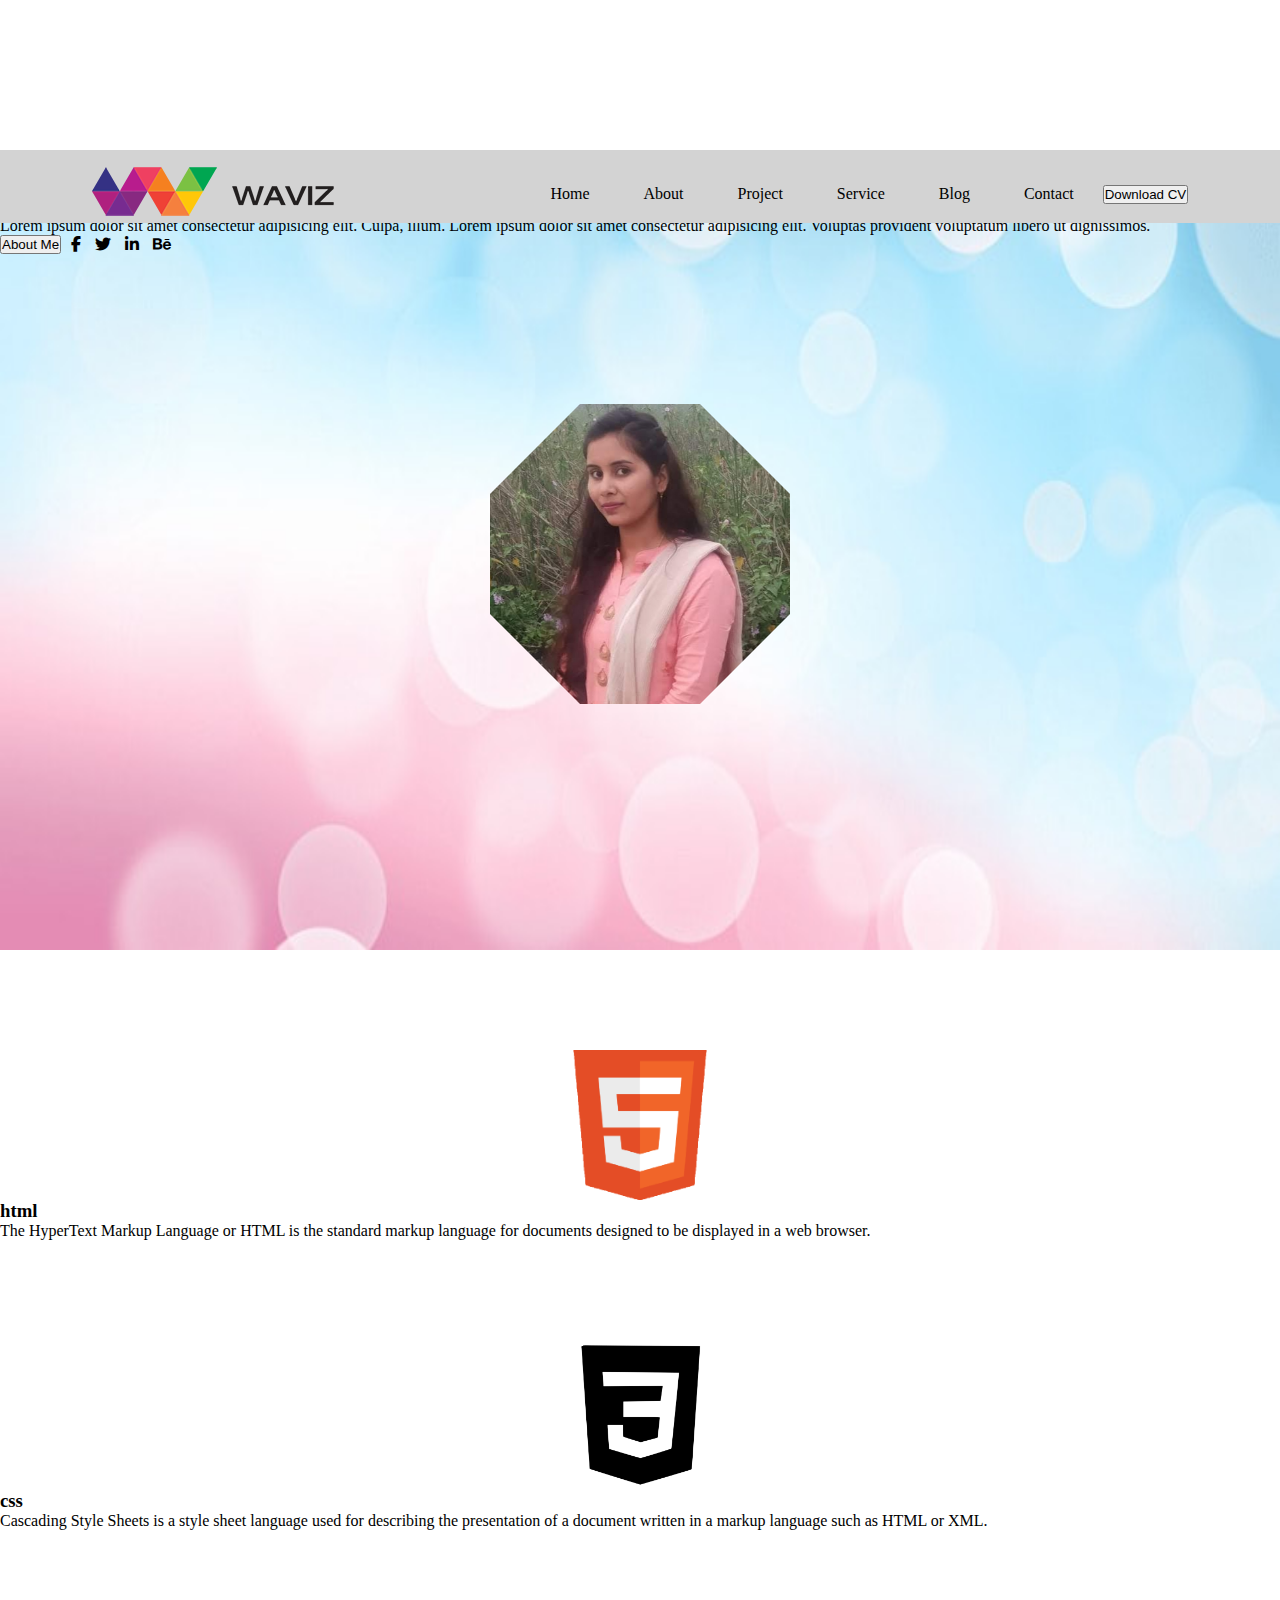
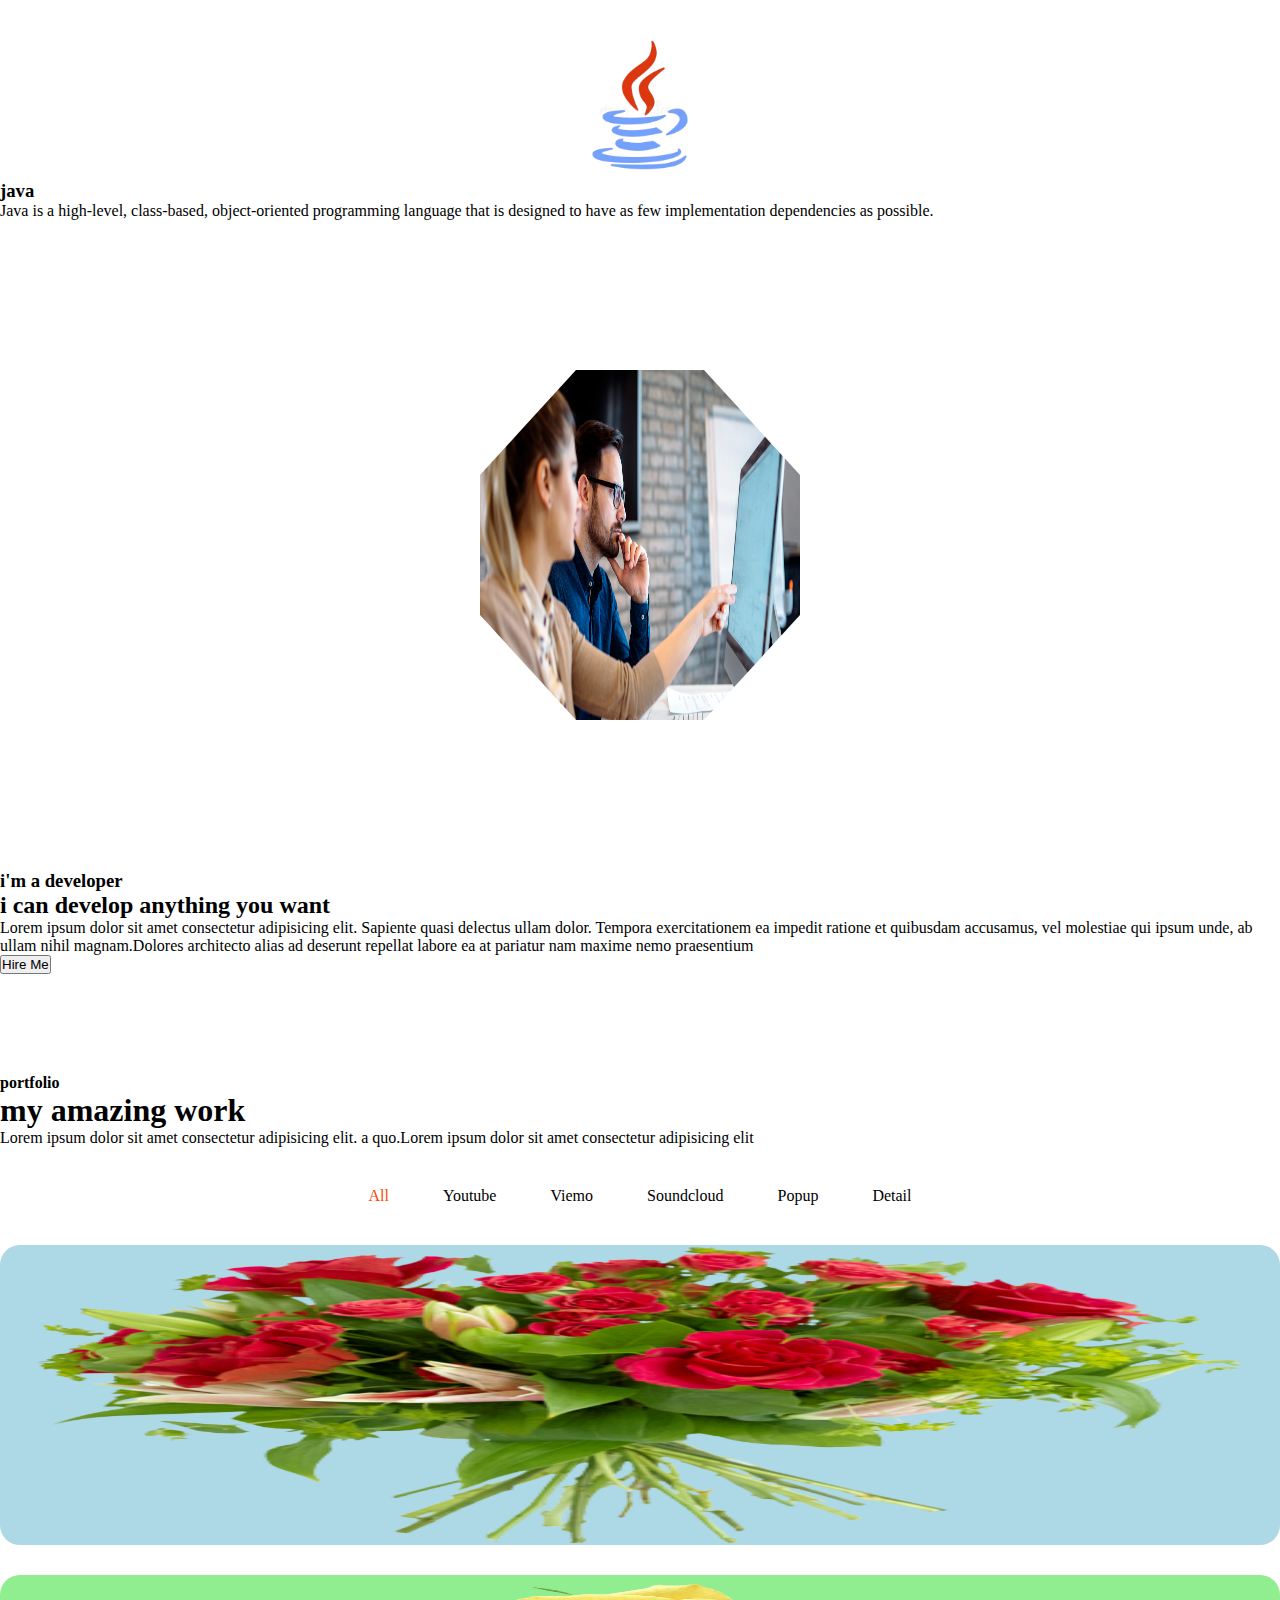
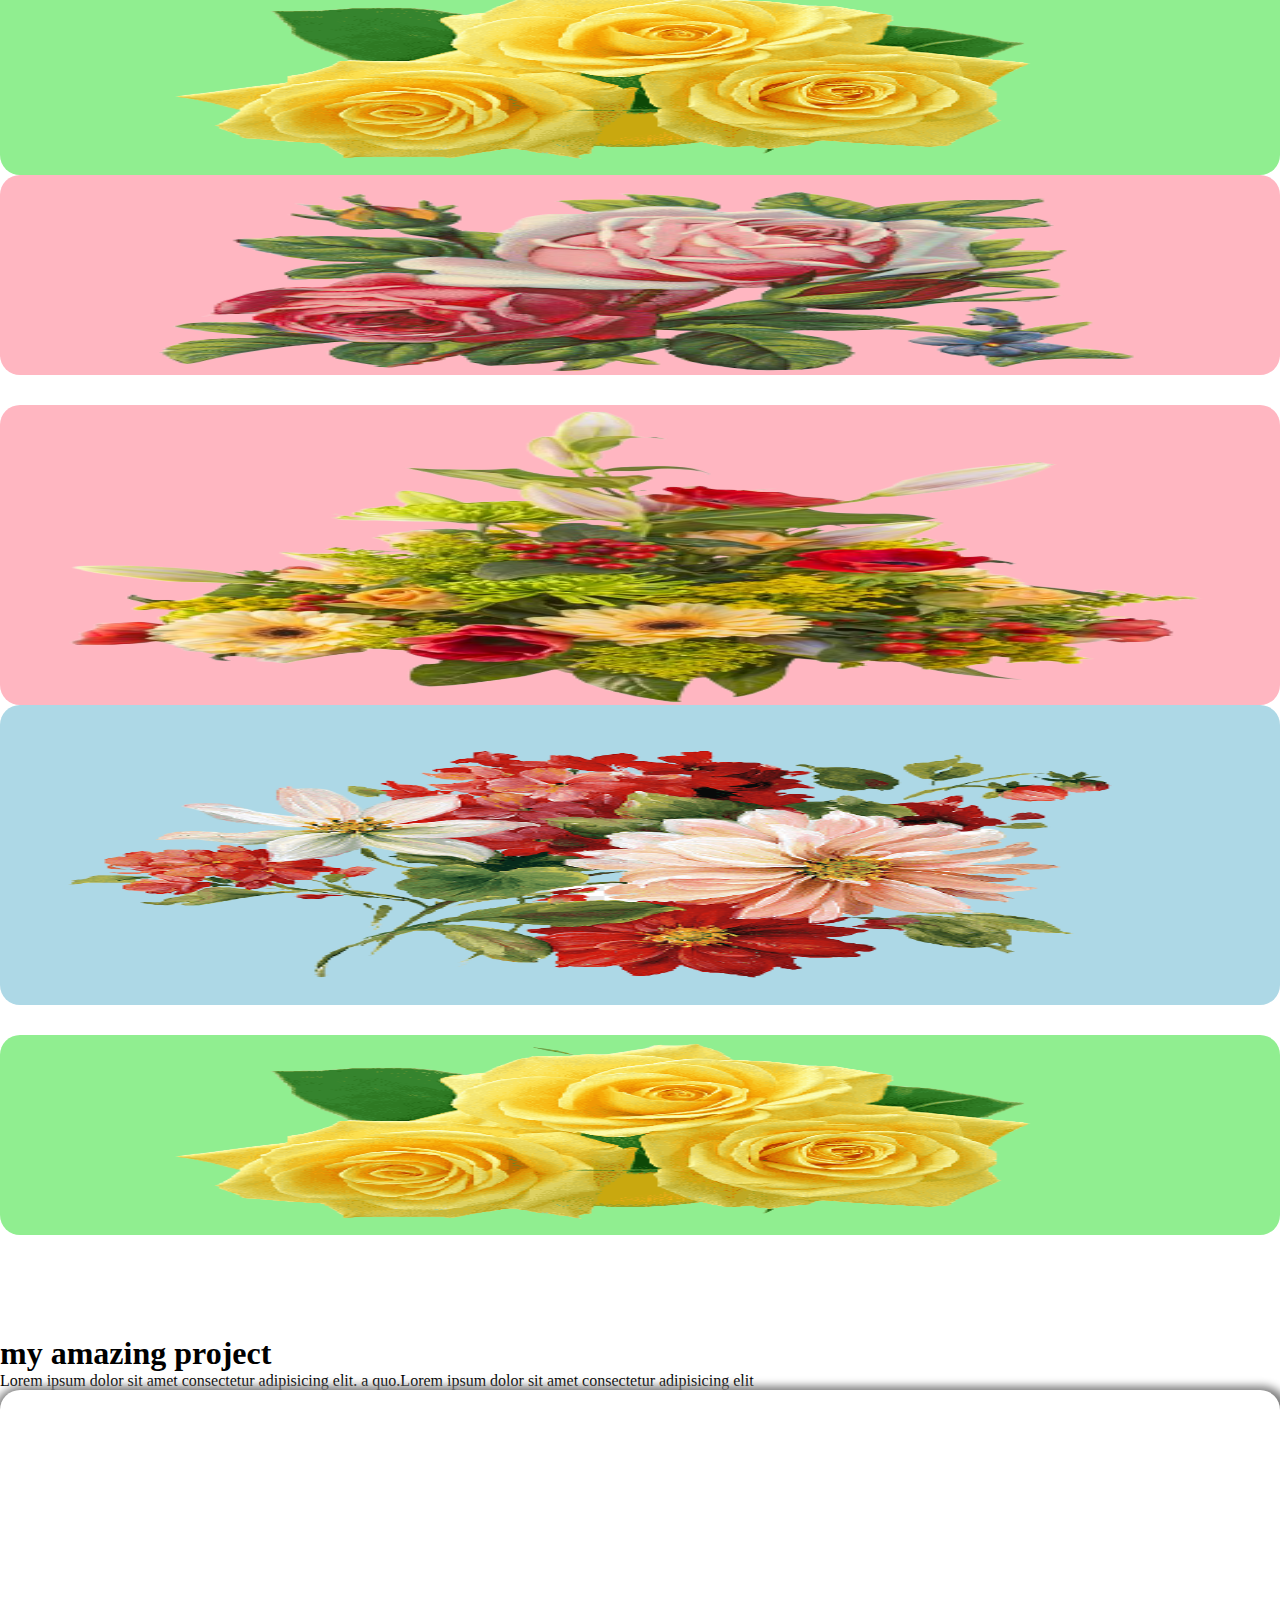
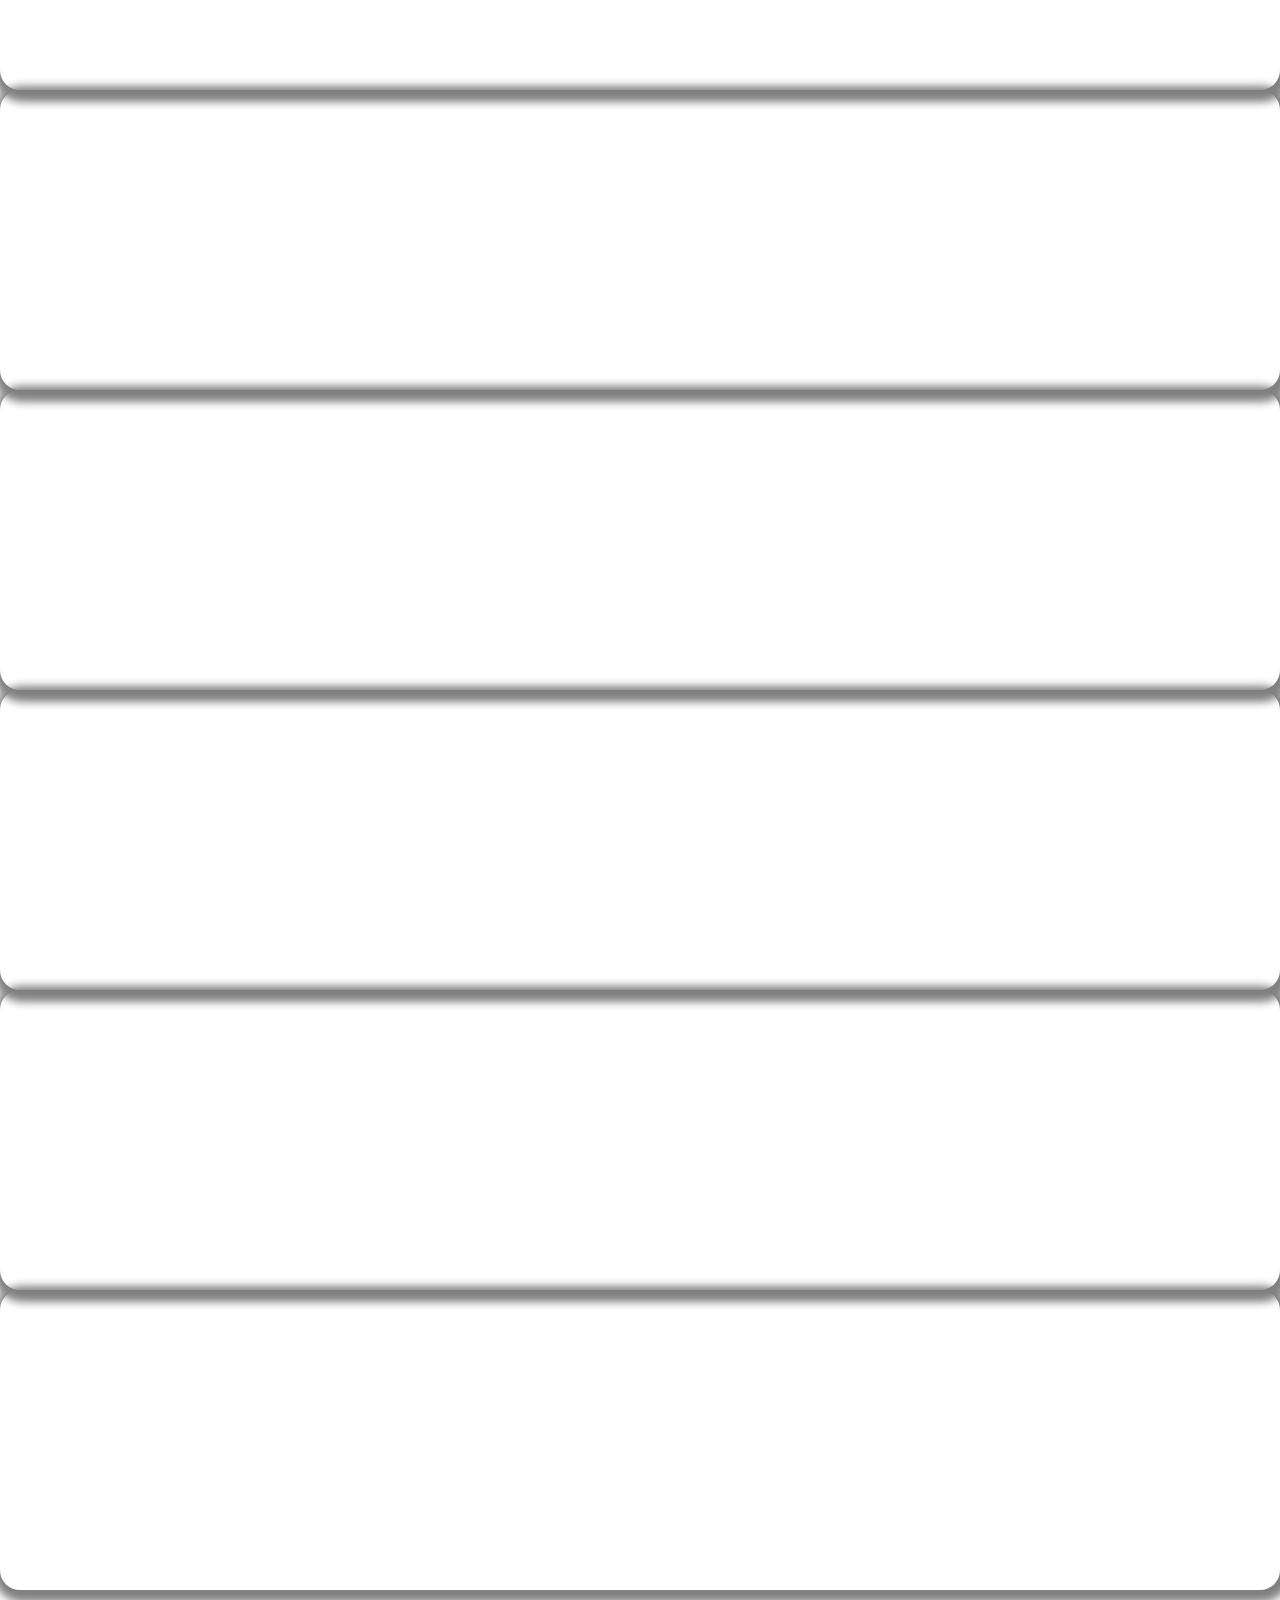
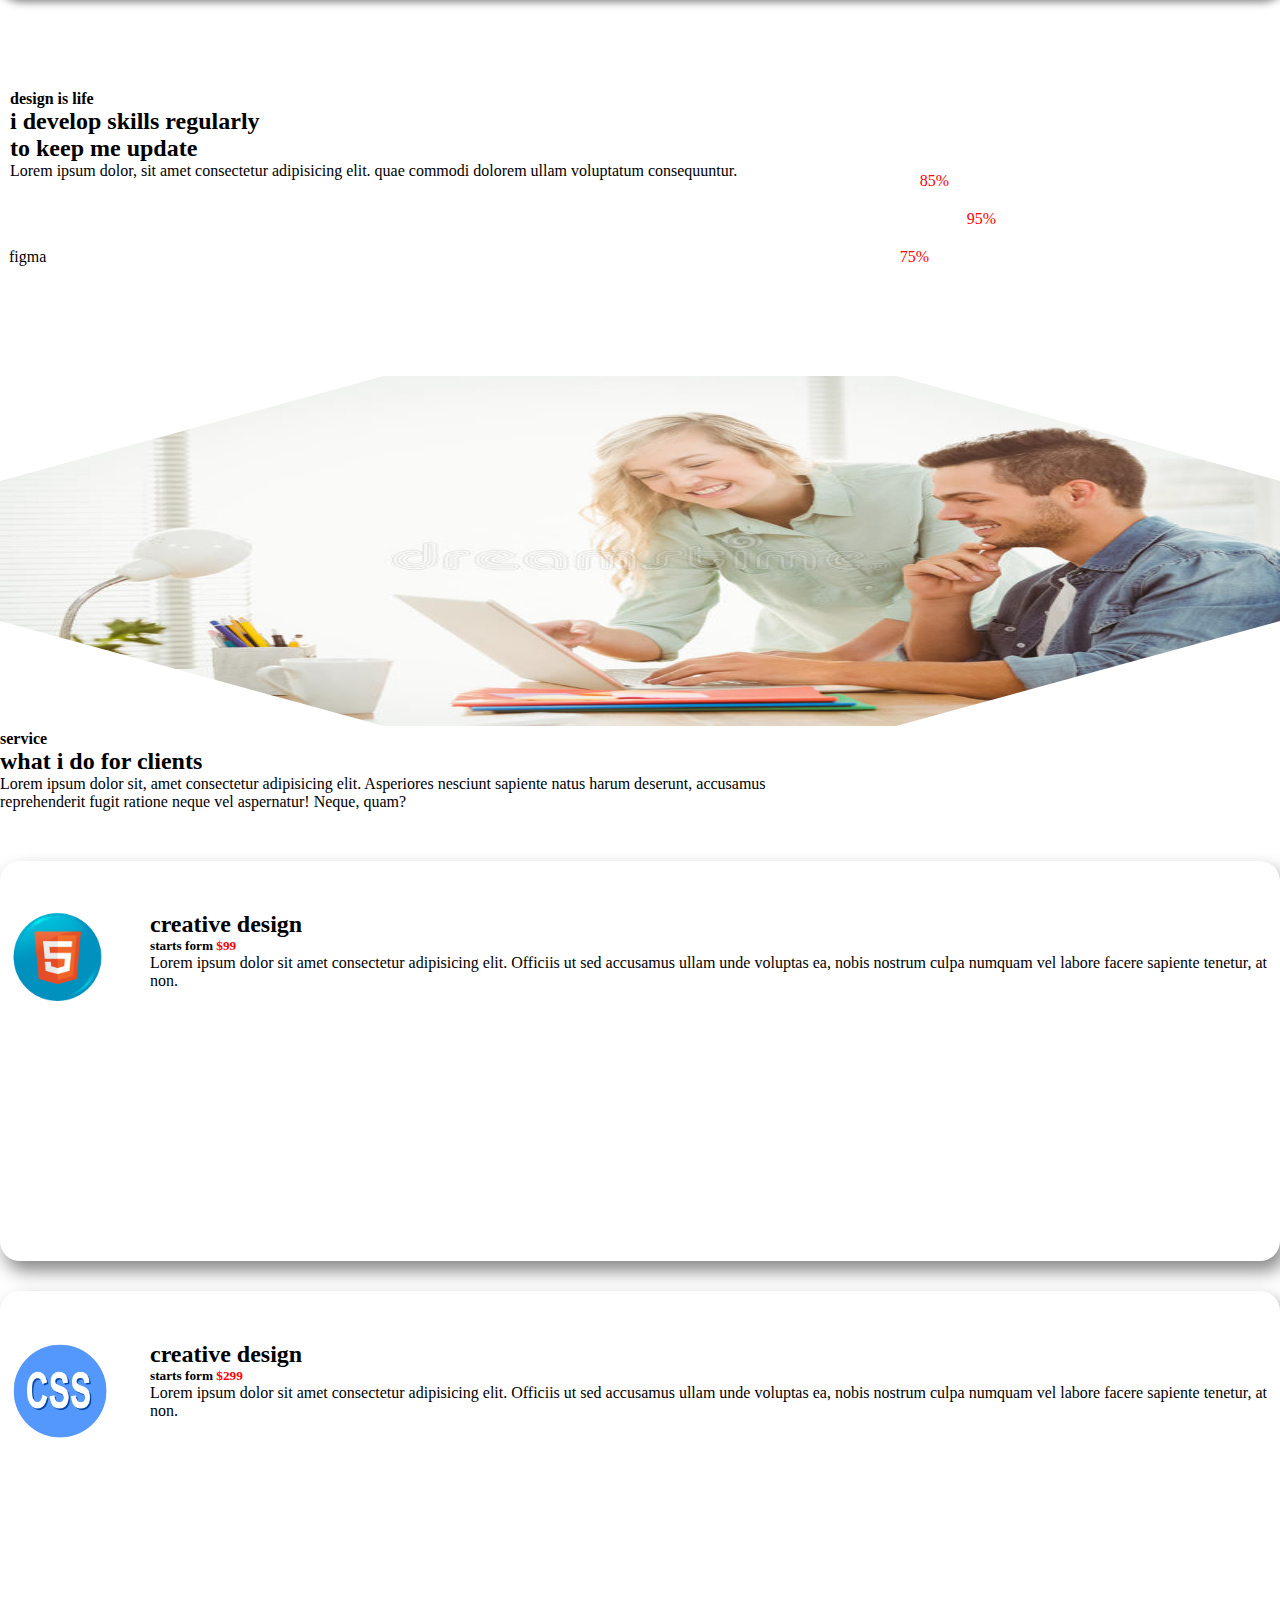
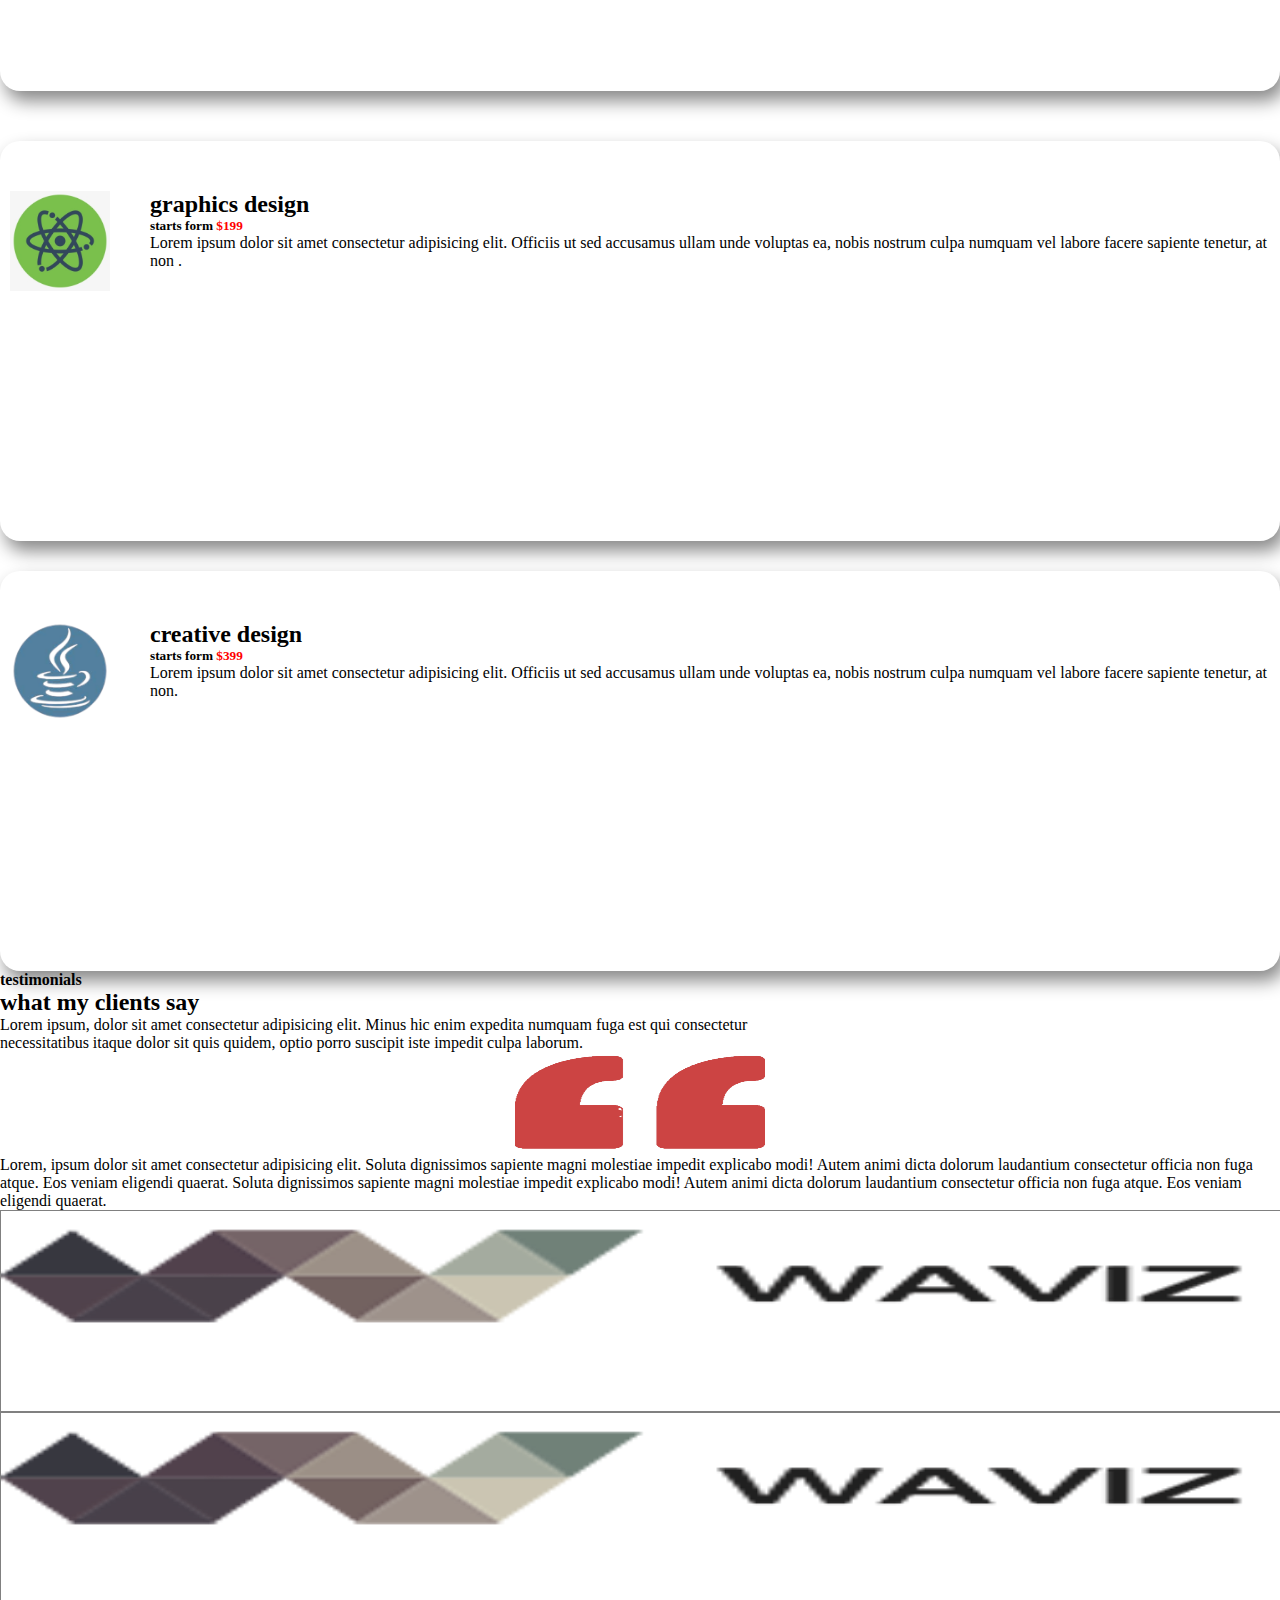
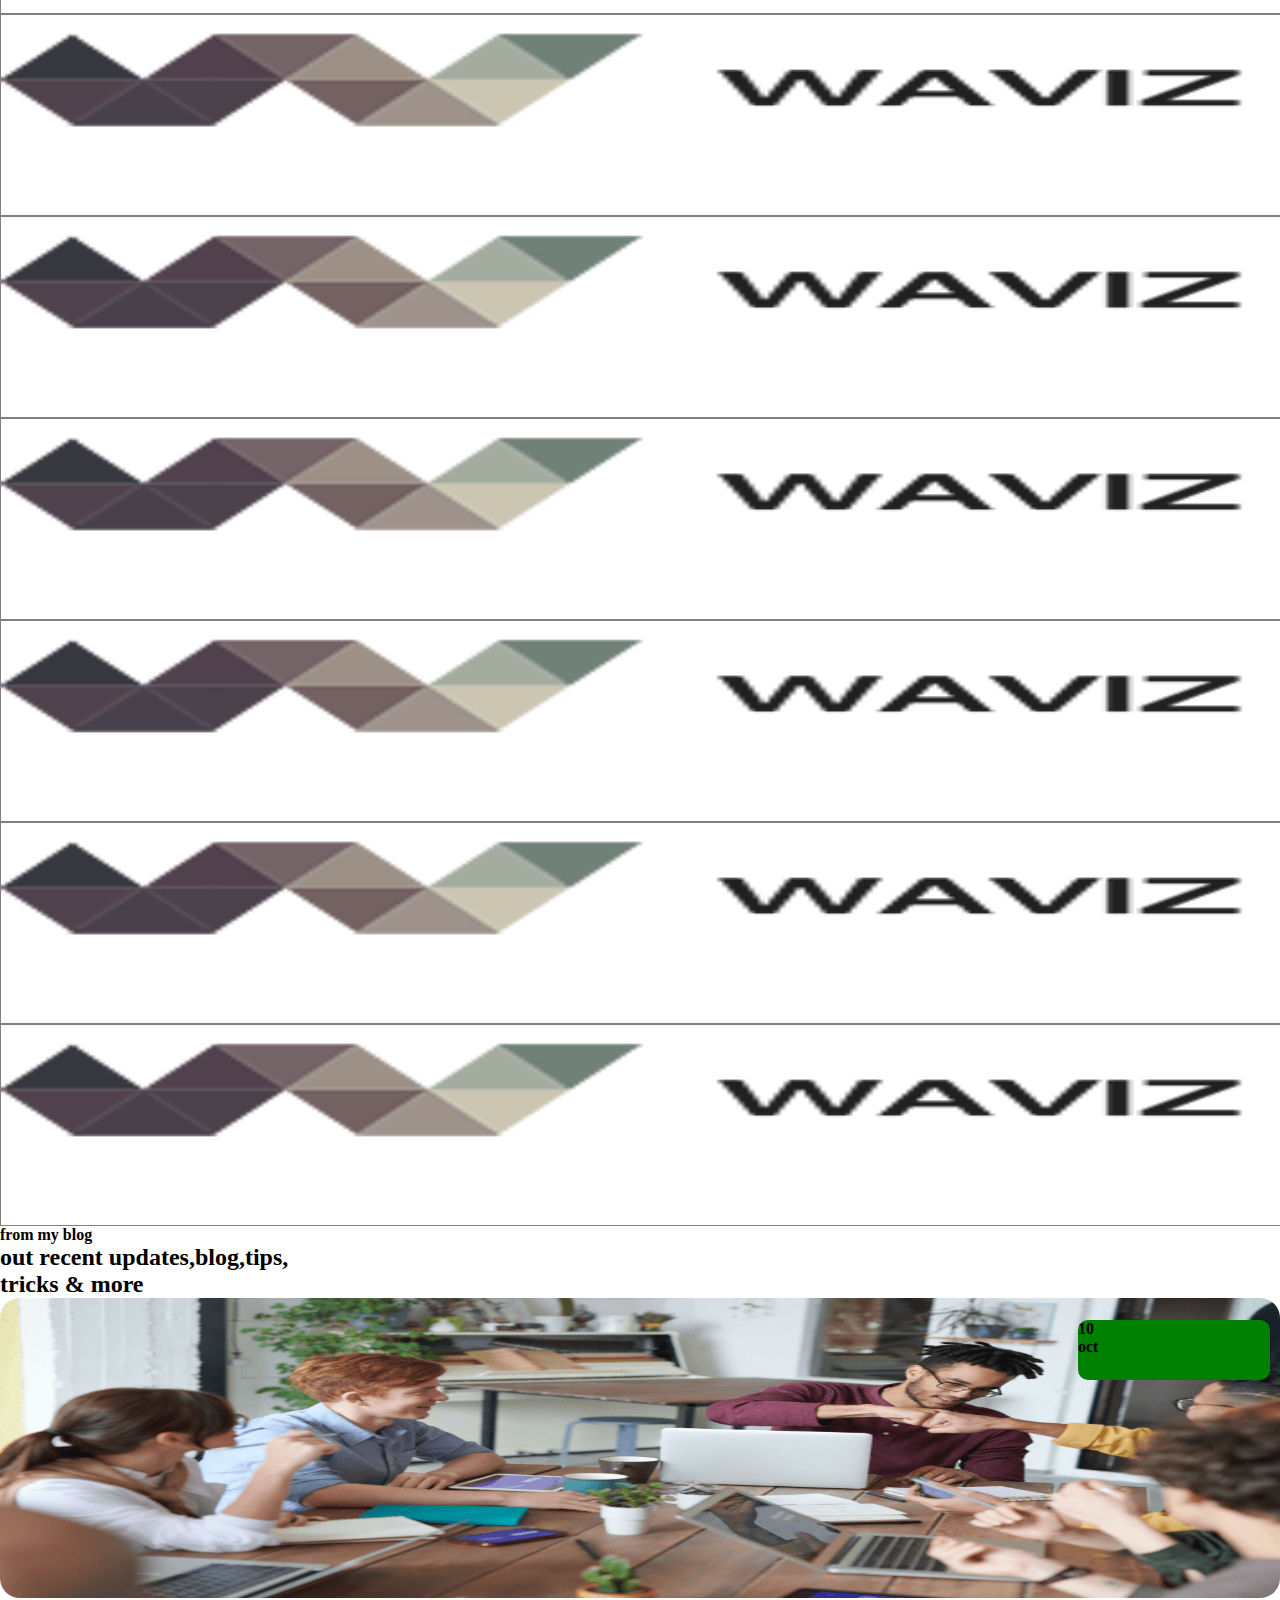
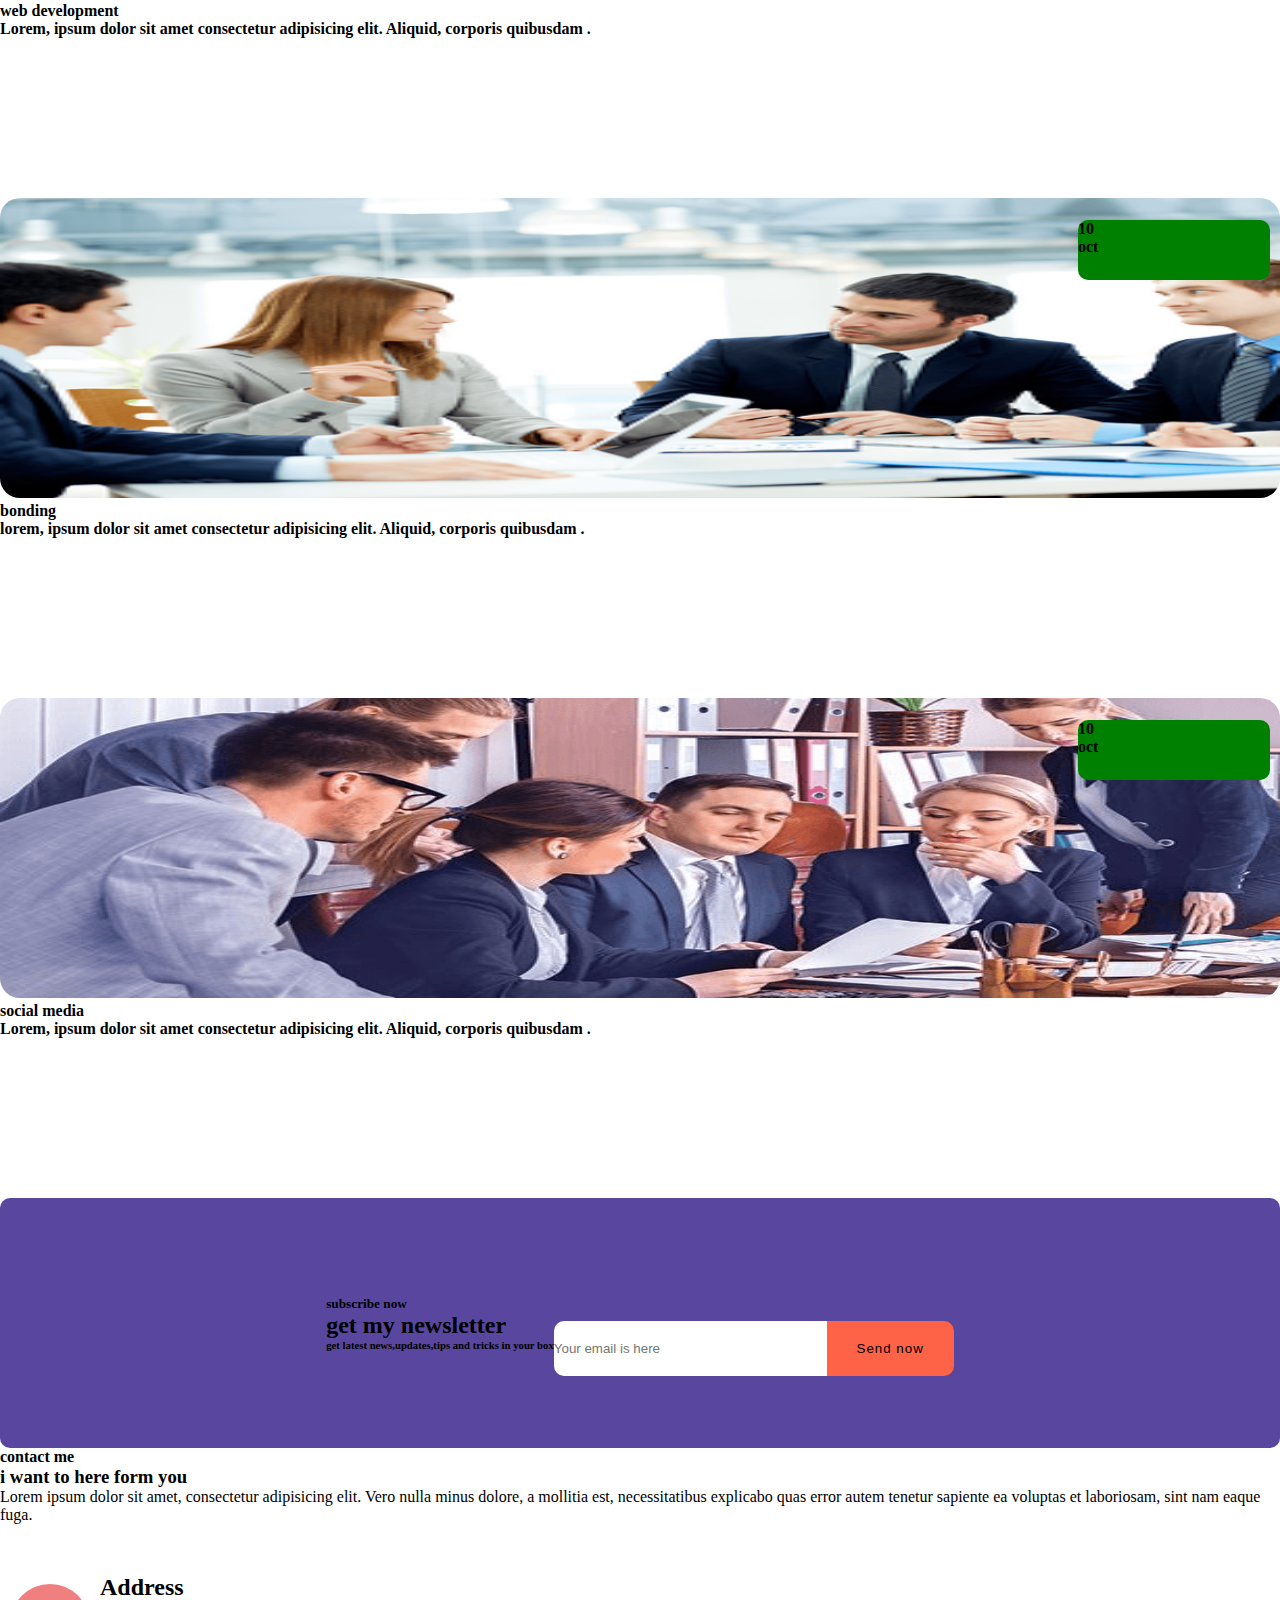
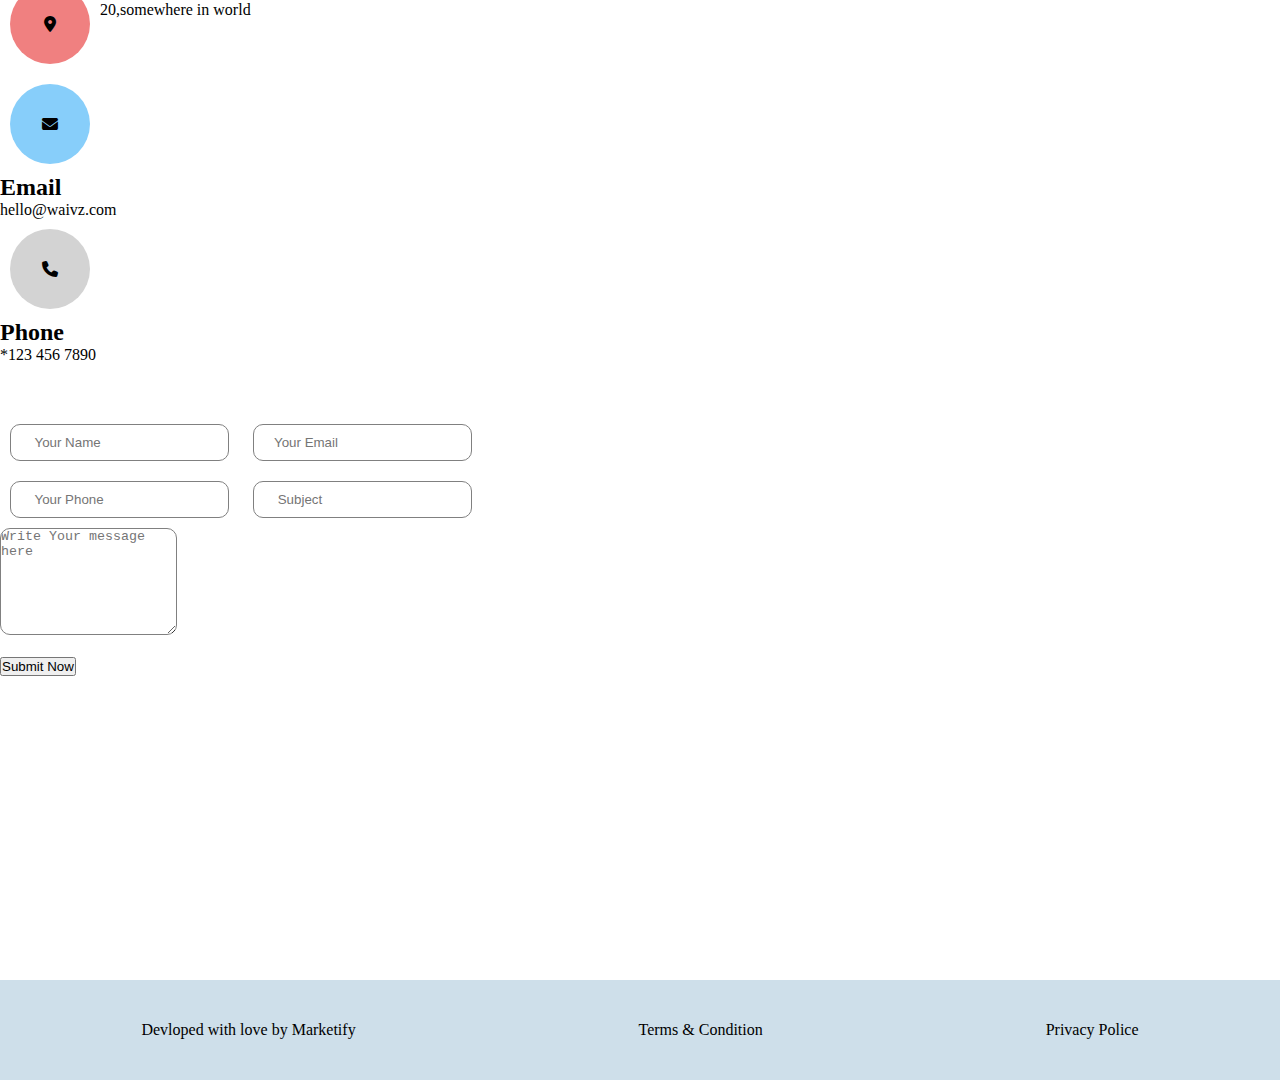
<file: index.html>
<!DOCTYPE html>
<html lang="en">

<head>
    <meta charset="UTF-8">
    <meta http-equiv="X-UA-Compatible" content="IE=edge">
    <meta name="viewport" content="width=device-width, initial-scale=1.0">
    <title>Document</title>
    <link rel="stylesheet" href="./css/style.css">
    <link href="https://cdn.jsdelivr.net/npm/bootstrap@5.0.2/dist/css/bootstrap.min.css" rel="stylesheet"
        integrity="sha384-EVSTQN3/azprG1Anm3QDgpJLIm9Nao0Yz1ztcQTwFspd3yD65VohhpuuCOmLASjC" crossorigin="anonymous">
    <link rel="stylesheet" href="https://cdnjs.cloudflare.com/ajax/libs/font-awesome/6.2.0/css/all.min.css">
    <script>
        var navbar = document.querySelector('nav')

        window.onscroll = function () {

            // pageYOffset or scrollY
            if (window.pageYOffset > 0) {
                navbar.classList.add('scrolled')

            } else {
                navbar.classList.remove('scrolled')
            }
        }
    </script>
</head>

<body>
    <div class="nav scrolled">
        <div class="logo">
            <img src="./image/logo-header.png" alt="logo-header.png">
        </div>
        <div class="checkbtn">
            <div class="button">
                <i style="font-size: 24px;" class="fa-solid fa-bars" onclick="activeMobile()"></i>
            </div>
        </div>
        <div class="mobile_menu" id="mobile-menu">
            <li><a href="#home">home</a></li>
            <li><a href="#about">about</a></li>
            <li><a href="#portfolio">portfolio</a></li>
            <li><a href="#service">service</a></li>
            <li><a href="#blog">blog</a></li>
            <li><a href="#contact">contact</a></li>
            <button class="btn border-danger rounded-pill"> <a href="download cv" download="./resume">Download
                    CV</a></button>
        </div>
        <div class="menu">
            <ul>
                <li><a class="active" href="#">home</a></li>
                <li><a href="#about">about</a></li>
                <li> <a href="#project">project</a></li>
                <li> <a href="#service">service</a></li>
                <li><a href="#blog">blog</a></li>
                <li> <a href="#contact">contact</a></li>
                <button class="btn border-danger rounded-pill"> <a href="download cv">Download
                        CV</a></button>
            </ul>
        </div>
    </div>
    <div class="container-fluid m-0 p-0">
        <div class="header">

            <div class="container p-5">
                <div class="row">
                    <div class="col-md-6">
                        <div class="text-content ">
                            <h6 class="text-danger">Hello ,I'm </h6>
                            <h1>Shalu Singh</h1>
                            <p>A <span class="text-success">creative developer</span> from <span
                                    class="text-primary">kasia</span> </p>
                            <div class="para-text">
                                <p>Lorem ipsum dolor sit amet consectetur adipisicing elit. Culpa, illum.
                                    Lorem ipsum dolor sit amet consectetur adipisicing elit. Voluptas provident
                                    voluptatum libero ut dignissimos.
                                </p>
                            </div>
                            <div class="btn_main">
                                <button class="btn btn-danger border-none rounded-pill">About Me</button>
                                <div class="icon">
                                    <i class="fa-brands fa-facebook-f"></i>
                                    <i class="fa-brands fa-twitter"></i>
                                    <i class="fa-brands fa-linkedin-in"></i>
                                    <i class="fa-brands fa-behance"></i>
                                </div>
                            </div>
                        </div>
                    </div>
                    <div class="col-md-6">
                        <div class="image-box_1">
                            <img src="./image/photo.jpg" alt="photo.jpg" class="img-fluid">
                        </div>
                    </div>

                </div>
            </div>
        </div>

    </div>
    <!-- header style end -->

    <!-- section style start -->
    <div class="section" id="about">
        <div class="container">
            <div class="row">
                <div class="col-md-4">
                    <div class="box">
                        <div class="circle_image">
                            <img src="./image/html.png" alt="html.png">
                        </div>
                    </div>
                    <div class="text">
                        <h3 class="text-center text-capitalize">html</h3>
                        <p class="text-center ">
                            The HyperText Markup Language or HTML is the standard markup language for documents designed
                            to be displayed in a web browser.
                        </p>
                    </div>
                </div>
                <div class="col-md-4">
                    <div class="box">
                        <div class="circle_image">
                            <img src="./image/css-css-logo-website-css.png" alt="css-css-logo-website-css.png">
                        </div>
                    </div>
                    <div class="text">
                        <h3 class="text-center text-capitalize">css</h3>
                        <p class="text-center">
                            Cascading Style Sheets is a style sheet language used for describing the presentation of a
                            document written in a markup language such as HTML or XML.
                        </p>
                    </div>
                </div>
                <div class="col-md-4">
                    <div class="box">
                        <div class="circle_image">
                            <img src="./image/java-logo.png" alt="java-logo.png">
                        </div>
                    </div>
                    <div class="text">
                        <h3 class="text-center text-capitalize">java</h3>
                        <p class="text-center">
                            Java is a high-level, class-based, object-oriented programming language that is designed to
                            have as few implementation dependencies as possible.
                        </p>
                    </div>
                </div>
            </div>
        </div>
        <div class="container">
            <div class="row">
                <div class="col-md-6">
                    <div class="image_box-2">
                        <img src="./image/homepage-training.png" alt="homepage-training.png">
                    </div>
                </div>
                <div class="col-md-6">
                    <div class="image_text">
                        <h3 class="text-capitalize text-danger">i'm a developer</h3>
                        <h2 class="text-capitalize">i can develop anything you want</h2>
                        <p class="py-4 text-align-justify">
                            Lorem ipsum dolor sit amet consectetur adipisicing elit. Sapiente quasi delectus ullam
                            dolor.
                            Tempora exercitationem ea impedit ratione et quibusdam accusamus, vel molestiae qui ipsum
                            unde,
                            ab ullam nihil magnam.Dolores architecto alias ad deserunt repellat labore ea at pariatur
                            nam
                            maxime nemo praesentium
                        </p>
                        <button class="btn btn-danger border-none rounded-pill ">Hire Me</button>
                    </div>
                </div>
            </div>
        </div>
    </div>
    <!-- section style end -->

    <!-- portfolio_section style start -->

    <div class="portfolio_section">
        <div class="container">
            <div class="row">
                <div class="col-sm-12 m-auto col-md-10 pt-5">
                    <div class="portfolio_text">
                        <h4 class="text-capitalize text-center text-danger">portfolio</h4>
                        <h1 class="text-capitalize text-center">my amazing work</h1>
                        <p class="text-center">
                            Lorem ipsum dolor sit amet consectetur adipisicing elit.
                            a quo.Lorem ipsum dolor sit amet consectetur adipisicing elit
                        </p>
                        <div class="portfolio_menu">
                            <ul>
                                <li><a class="active" href="#">all</a></li>
                                <li>youtube</li>
                                <li>viemo</li>
                                <li>soundcloud</li>
                                <li>popup</li>
                                <li>detail</li>
                            </ul>
                        </div>
                    </div>
                </div>
            </div>
        </div>

        <div class="container">
            <div class="row">
                <div class="col-md-4 g-5">
                    <div class="card_image">
                        <img src="./image/bouquet-of-flower.png" alt="bouquet-of-flower.png">
                    </div>
                    <div class="card_box">
                        <img src="./image/rose-yellow-flower-floribunda-sticker-flowers.png"
                            alt="rose-yellow-flower-floribunda-sticker-flowers.png">
                    </div>
                </div>
                <div class="col-md-4 g-5">
                    <div class="card_image_2">
                        <img src="./image/overlay-flower.png" alt="overlay-flower.png">
                    </div>
                    <div class="card_box_2">
                        <img src="./image/bouquet-image.png" alt="bouquet-image.png">
                    </div>
                </div>
                <div class="col-md-4 g-5">
                    <div class="card_image">
                        <img src="./image/flower-image.png" alt="flower-image.png">
                    </div>
                    <div class="card_box">
                        <img src="./image/rose-yellow-flower-floribunda-sticker-flowers.png"
                            alt="rose-yellow-flower-floribunda-sticker-flowers.png">
                    </div>
                </div>
            </div>
        </div>
        <div class="container">
            <div class="row">
                <div class="col-sm-12 m-auto col-md-10 pt-5">
                    <div class="portfolio_text">
                        <h1 class="text-capitalize text-center">my amazing project </h1>
                        <p class="text-center">
                            Lorem ipsum dolor sit amet consectetur adipisicing elit.
                            a quo.Lorem ipsum dolor sit amet consectetur adipisicing elit
                        </p>
                    </div>
                </div>
            </div>
        </div>
        <div class="container">
            <div class="row">
                <div class="col-md-4 g-5">
                    <div class="portfolio_project_card" id="project">
                        <!-- https://shaluwaviz.github.io/shalu-portfolio/music-page -->
                        <iframe src="https://shaluwaviz.github.io/shalu-portfolio/music-page" width="100%"
                            height="300px" scrolling="no" frameborder="0"></iframe>
                        <div class="image_overlay_text">
                            <p class="text-white"> <a href="https://shaluwaviz.github.io/shalu-portfolio/music-page"
                                    target="_blank">Music</a></p>
                        </div>
                    </div>
                    <div class="portfolio_project_card mt-5">
                        <iframe src="https://shaluwaviz.github.io/shalu-portfolio/resume" width="100%" height="300px"
                            scrolling="no" frameborder="0"></iframe>
                        <div class="image_overlay_text">
                            <p class="text-white"> <a href="https://shaluwaviz.github.io/shalu-portfolio/resume"
                                    target="_blank">Resume</a></p>
                        </div>
                    </div>
                </div>
                <div class="col-md-4 g-5">
                    <div class="portfolio_project_card">
                        <iframe src="https://shaluwaviz.github.io/shalu-portfolio/food-webpage" width="100%"
                            height="300px" scrolling="no" frameborder="0"></iframe>
                        <div class="image_overlay_text">
                            <p class="text-white"> <a href="https://shaluwaviz.github.io/shalu-portfolio/food-webpage"
                                    target="_blank">Food-webpage</a></p>
                        </div>
                    </div>
                    <div class="portfolio_project_card mt-5">
                        <iframe src="https://shaluwaviz.github.io/shalu-portfolio/survey-form" width="100%"
                            height="300px" scrolling="no" frameborder="0"></iframe>
                        <div class="image_overlay_text">
                            <p class="text-white"> <a href="https://shaluwaviz.github.io/shalu-portfolio/survey-form"
                                    target="_blank">Survey-Form</a></p>
                        </div>
                    </div>
                </div>
                <div class="col-md-4 g-5">
                    <div class="portfolio_project_card">
                        <iframe src="https://shaluwaviz.github.io/shalu-portfolio/documentation" width="100%"
                            height="300px" scrolling="no" frameborder="0"></iframe>
                        <div class="image_overlay_text">
                            <p class="text-white"> <a href="https://shaluwaviz.github.io/shalu-portfolio/documentation"
                                    target="_blank">Documentation</a></p>
                        </div>
                    </div>
                    <div class="portfolio_project_card mt-5">
                        <iframe src="" width="100%" height="300px" scrolling="no" frameborder="0"></iframe>
                    </div>
                </div>
            </div>
        </div>
        <div class="container">
            <div class="row">
                <div class="col-md-6">
                    <div class="develop_skills">
                        <div class="develop_skills_text">
                            <h4 class="text-capitalize  text-danger ">design is life</h4>
                            <h2 class="text-capitalize ">i develop skills regularly <br>to keep me update
                            </h2>
                            <p>Lorem ipsum dolor, sit amet consectetur adipisicing elit.
                                quae commodi dolorem ullam voluptatum consequuntur.
                            </p>
                            <div class="progress_container">
                                <span>85%</span>
                                <div class="progress">
                                    <div class="progress-bar bg-danger rounded-pill" style="width: 85%"></div>
                                </div><br>
                            </div>
                            <div class="progress_container ">
                                <span style="position:absolute ;right:28px; top: -8px;">95%</span>
                                <div class="progress">
                                    <div class="progress-bar bg-success rounded-pill" style="width:95%"></div>
                                </div>
                            </div><br>
                            <div class="progress_container">
                                <span style="position:absolute ;right:95px; top: -8px;">75%</span>
                                <span style="position:absolute ;left:9px; top: -8px; color: black;">figma</span>
                                <div class="progress">
                                    <div class="progress-bar bg-primary rounded-pill" role="progressbar"
                                        style="width: 75%" aria-valuenow="75" aria-valuemin="0" aria-valuemax="100">
                                    </div>
                                </div>
                            </div>
                        </div>
                    </div>

                </div>
                <div class="col-md-6">
                    <div class="develop_skills">
                        <img src="./image/work_image.jpg" alt="work_image.jpg">
                    </div>
                </div>
            </div>
        </div>
    </div>
    <!-- portfolio_section style end -->

    <!-- service_section style start -->
    <div class="service_section " id="service">
        <div class="container">
            <div class="row">
                <div class="col-sm-12 m-auto col-md-10 pt-5">
                    <div class="service_text pt-5">
                        <h4 class="text-uppercase text-danger text-center">service</h4>
                        <h2 class="text-capitalize text-center">what i do for clients</h2>
                        <p class="text-center">
                            Lorem ipsum dolor sit, amet consectetur adipisicing elit.
                            Asperiores nesciunt sapiente natus harum deserunt, accusamus<br>
                            reprehenderit fugit ratione neque vel aspernatur! Neque, quam?
                        </p>
                    </div>
                </div>
            </div>
        </div>
        <div class="container">
            <div class="row">
                <div class="col-md-6">
                    <div class="service_card">
                        <div class="design_logo">
                            <img src="./image/html-logo-circle.png" alt="html-logo-circle.png">
                        </div>
                        <div class="design_text">
                            <h2 class="text-capitalize">creative design</h2>
                            <h5 class="text-capitalize pt-3">starts form <span style="color: red;">$99</span></h5>
                            <p class="text-align-justify pt-5 font-size:30px">
                                Lorem ipsum dolor sit amet consectetur adipisicing elit.
                                Officiis ut sed accusamus ullam unde voluptas ea, nobis
                                nostrum culpa numquam vel labore facere sapiente tenetur,
                                at non.
                            </p>
                        </div>
                    </div>
                    <div class="service_box">
                        <div class="design_logo">
                            <img src="./image/css-web-development-2.png" alt="css-web-development-2.png">
                        </div>
                        <div class="design_text">
                            <h2 class="text-capitalize">creative design</h2>
                            <h5 class="text-capitalize pt-3">starts form <span style="color: red;">$299</span></h5>
                            <p class="text-align-justify pt-5 font-size:30px">
                                Lorem ipsum dolor sit amet consectetur adipisicing elit.
                                Officiis ut sed accusamus ullam unde voluptas ea, nobis
                                nostrum culpa numquam vel labore facere sapiente tenetur,
                                at non.
                            </p>
                        </div>
                    </div>
                </div>
                <div class="col-md-6">
                    <div class="service_card">
                        <div class="design_logo">
                            <img src="./image/react-js-logo.png" alt="react-js-logo.png">
                        </div>
                        <div class="design_text">
                            <h2 class="text-capitalize">graphics design</h2>
                            <h5 class="text-capitalize pt-3">starts form <span style="color: red;">$199</span></h5>
                            <p class="text-align-justify pt-5 font-size:30px">
                                Lorem ipsum dolor sit amet consectetur adipisicing elit.
                                Officiis ut sed accusamus ullam unde voluptas ea, nobis
                                nostrum culpa numquam vel labore facere sapiente tenetur,
                                at non .
                            </p>
                        </div>
                    </div>
                    <div class="service_box">
                        <div class="design_logo">
                            <img src="./image/download-java.png" alt="download-java.png">
                        </div>
                        <div class="design_text">
                            <h2 class="text-capitalize">creative design</h2>
                            <h5 class="text-capitalize pt-3">starts form <span style="color: red;">$399</span></h5>
                            <p class="text-align-justify pt-5 font-size:30px">
                                Lorem ipsum dolor sit amet consectetur adipisicing elit.
                                Officiis ut sed accusamus ullam unde voluptas ea, nobis
                                nostrum culpa numquam vel labore facere sapiente tenetur,
                                at non.
                            </p>
                        </div>
                    </div>
                </div>

            </div>
        </div>
        <div class="container">
            <div class="row">
                <div class="col-sm-12 m-auto col-md-10 pt-5">
                    <div class="testimonials_text">
                        <h4 class="text-capitalize text-danger text-center">testimonials</h4>
                        <h2 class="text-capitalize text-center">what my clients say</h2>
                        <p class="text-center">
                            Lorem ipsum, dolor sit amet consectetur adipisicing elit.
                            Minus hic enim expedita numquam fuga est qui consectetur <br>
                            necessitatibus itaque dolor sit quis quidem, optio porro
                            suscipit iste impedit culpa laborum.
                        </p>
                    </div>
                    <div class="container">
                        <div class="row">
                            <div class="col-sm-12 m-auto col-md-10 pt-5">
                                <div class="testmonials pt-5">
                                    <div class="testimonial_image">
                                        <img src="./image/icon-quotation-mark-red.png"
                                            alt="icon-quotation-mark-red.png">
                                    </div>
                                </div>
                                <div class="testimonial_para pt-5">
                                    <p class="text-center">
                                        Lorem, ipsum dolor sit amet consectetur adipisicing elit.
                                        Soluta dignissimos sapiente magni molestiae impedit explicabo
                                        modi! Autem animi dicta dolorum laudantium consectetur officia
                                        non fuga atque. Eos veniam eligendi quaerat.
                                        Soluta dignissimos sapiente magni molestiae impedit explicabo
                                        modi! Autem animi dicta dolorum laudantium consectetur officia
                                        non fuga atque. Eos veniam eligendi quaerat.
                                    </p>
                                </div>

                            </div>
                        </div>
                    </div>
                </div>
            </div>
        </div>
    </div>
    <!-- service_section style end -->

    <!-- blog style start -->
    <div class="blog_section" id="blog">
        <div class="container">
            <div class="row align-items-start  mx-auto pt-5">
                <div class="col-md-3  px-0">
                    <div class="blog_card p-2">
                        <div class="logo">
                            <img src="./image/logo-header.png" alt="logo-header.png">
                        </div>
                    </div>
                    <div class="blog_card_1 p-2">
                        <div class="logo">
                            <img src="./image/logo-header.png" alt="logo-header.png">
                        </div>
                    </div>
                </div>
                <div class="col-md-3 px-0">
                    <div class="blog_card p-2">
                        <div class="logo">
                            <img src="./image/logo-header.png" alt="logo-header.png">
                        </div>
                    </div>
                    <div class="blog_card_1 p-2">
                        <div class="logo">
                            <img src="./image/logo-header.png" alt="logo-header.png">
                        </div>
                    </div>
                </div>
                <div class="col-md-3 px-0">
                    <div class="blog_card p-2">
                        <div class="logo">
                            <img src="./image/logo-header.png" alt="logo-header.png">
                        </div>
                    </div>
                    <div class="blog_card_1 p-2">
                        <div class="logo">
                            <img src="./image/logo-header.png" alt="logo-header.png">
                        </div>
                    </div>
                </div>
                <div class="col-md-3 px-0">
                    <div class="blog_card p-2">
                        <div class="logo">
                            <img src="./image/logo-header.png" alt="logo-header.png">
                        </div>
                    </div>
                    <div class="blog_card_1 p-2">
                        <div class="logo">
                            <img src="./image/logo-header.png" alt="logo-header.png">
                        </div>
                    </div>
                </div>
            </div>
        </div>
        <div class="container">
            <div class="row">
                <div class="col-sm-12 m-auto col-md-10 pt-5">
                    <div class="blog_content pt-5">
                        <h4 class="text-capitalize text-center text-danger">from my blog</h4>
                        <h2 class="text-capitalize text-center">out recent updates,blog,tips,<br>tricks & more</h2>
                    </div>
                </div>
            </div>
        </div>
        <div class="container">
            <div class="row">
                <div class="col-md-4">
                    <div class="blog_image_box mt-5">
                        <div class="blog_image_box_calendar">
                            <img src="./image/web-team.png" alt="web-team.png">
                            <div class="image-calendar">
                                <h4 class="text-center text-white text-capitalize">10 <br>oct</h4>
                            </div>
                        </div>
                        <h4 class="text-capitalize text-danger pt-3">web development</h4>
                        <p><b>
                                Lorem, ipsum dolor sit amet consectetur adipisicing elit. Aliquid, corporis quibusdam
                                .</b>
                        </p>
                    </div>
                </div>
                <div class="col-md-4">
                    <div class="blog_image_box mt-5">
                        <div class="blog_image_box_calendar">
                            <img src="./image/social-media.png" alt="social-media.png">
                            <div class="image-calendar">
                                <h4 class="text-center text-white text-capitalize">10 <br>oct</h4>
                            </div>
                        </div>
                        <h4 class="text-capitalize text-danger pt-3">bonding</h4>
                        <p>
                            <b>lorem, ipsum dolor sit amet consectetur adipisicing elit. Aliquid, corporis quibusdam
                                .</b>
                        </p>
                    </div>
                </div>
                <div class="col-md-4">
                    <div class="blog_image_box mt-5">
                        <div class="blog_image_box_calendar">
                            <img src="./image/work-employees.png" alt="work-employees.png">
                            <div class="image-calendar">
                                <h4 class="text-center text-white text-capitalize">10 <br>oct</h4>
                            </div>
                        </div>
                        <h4 class="text-capitalize text-danger pt-3">social media</h4>
                        <p>
                            <b>Lorem, ipsum dolor sit amet consectetur adipisicing elit. Aliquid, corporis quibusdam
                                .</b>
                        </p>
                    </div>
                </div>
            </div>
        </div>
        <div class="container">
            <div class="row">
                <div class="col-sm-12 m-auto col-md-10 pt-5">
                    <div class="square">
                        <div class="square_text">
                            <h5 class="text-capitalize text-white px-5 pt-5">subscribe now</h5>
                            <h2 class="text-capitalize text-white px-5 ">get my newsletter</h2>
                            <h6 class="text-capitalize text-white px-5 ">get latest news,updates,tips and tricks in your
                                box</h6>
                        </div>
                        <div class="square_input ">
                            <form>
                                <input type="email" placeholder="Your email is here">
                                <button type="send now">Send now</button>
                            </form>
                        </div>
                    </div>
                </div>
            </div>
        </div>
        <div class="container">
            <div class="row">
                <div class="col-sm-12 m-auto col-md-10 pt-5">
                    <h4 class="text-capitalize text-danger  text-center pt-5">contact me</h4>
                    <h3 class="text-capitalize text-center">i want to here form you</h3>
                    <p class="text-center">
                        Lorem ipsum dolor sit amet, consectetur adipisicing elit. Vero nulla minus dolore, a mollitia
                        est, necessitatibus explicabo quas error autem tenetur sapiente ea voluptas et laboriosam, sint
                        nam eaque fuga.
                    </p>
                </div>
            </div>
        </div>
        <div class="container">
            <div class="row">
                <div class="col-md-6">
                    <div class="blog_address_main" id="contact">
                        <div class="blog_address">
                            <div class="address_logo ">
                                <i class="fa-solid fa-location-dot"></i>
                            </div>
                            <div class="address_logo_text pt-4 px-3">
                                <h2>Address</h2>
                                <p>20,somewhere in world</p>
                            </div>
                        </div>
                        <div class="blog_address_1 d-flex">
                            <div class="address_logo_1 ">
                                <i class="fa-solid fa-envelope"></i>
                            </div>
                            <div class="address_logo_text_1 pt-4 px-3">
                                <h2>Email</h2>
                                <p>hello@waivz.com</p>
                            </div>
                        </div>
                        <div class="blog_address_2 d-flex">
                            <div class="address_logo_2 ">
                                <i class="fa-solid fa-phone"></i>
                            </div>
                            <div class="address_logo_text_2 pt-4 px-3">
                                <h2>Phone</h2>
                                <p>*123 456 7890</p>
                            </div>
                        </div>
                    </div>
                </div>
                <div class="col-md-6">
                    <div class="address_input">
                        <input type="text" placeholder=" Your Name" name="name">
                        <input type="text" placeholder="Your Email" name="name"><br>
                        <input type="text" placeholder=" Your Phone " name="name">
                        <input type="text" placeholder=" Subject" name="name">
                        <div class="query">
                            <div class="form-group">
                                <textarea class="form-control" placeholder="Write Your message here"
                                    rows="7"></textarea>
                            </div>
                        </div><br>
                        <button class="btn rounded-pill bg-danger text-white">Submit Now</button>
                    </div>
                </div>
            </div>
        </div>
        <div class="container">
            <div class="row">
                <div class="col-sm-12 mx-auto col-md-10 pt-5">
                    <div class="map_section">
                        <iframe
                            src="https://www.google.com/maps/embed?pb=!1m18!1m12!1m3!1d3562.8372447444676!2d83.912638414849!3d26.749569383198157!2m3!1f0!2f0!3f0!3m2!1i1024!2i768!4f13.1!3m3!1m2!1s0x3993eb5cb631c861%3A0xb6398b35542882fb!2sWaviz%20Technologies%20(P)%20Ltd%20Kushinagar!5e0!3m2!1sen!2sin!4v1665483898647!5m2!1sen!2sin"
                            width="100%" height="300" style="border:0;" allowfullscreen="" loading="lazy"
                            referrerpolicy="no-referrer-when-downgrade">
                        </iframe>
                    </div>
                </div>
            </div>
        </div>
        <div class="container">
            <div class="row pt-5">
                <div class="map_section_bottom">
                    <div class="map_content">
                        <p>Devloped with love by Marketify</p>
                    </div>
                    <div class="map_text">
                        <p>Terms & Condition</p>

                    </div>
                    <div class="map_text-1">
                        <p>Privacy Police</p>
                    </div>
                </div>
            </div>
        </div>
    </div>
    <script>
        var mobileMenu = document.getElementById('mobile-menu');
        function activeMobile() {
            mobileMenu.classList.toggle('mobile_menu_active');
            mobileMenu.style.backgroundColor = "#ddd";
        }

    </script>
</body>

</html>
</file>
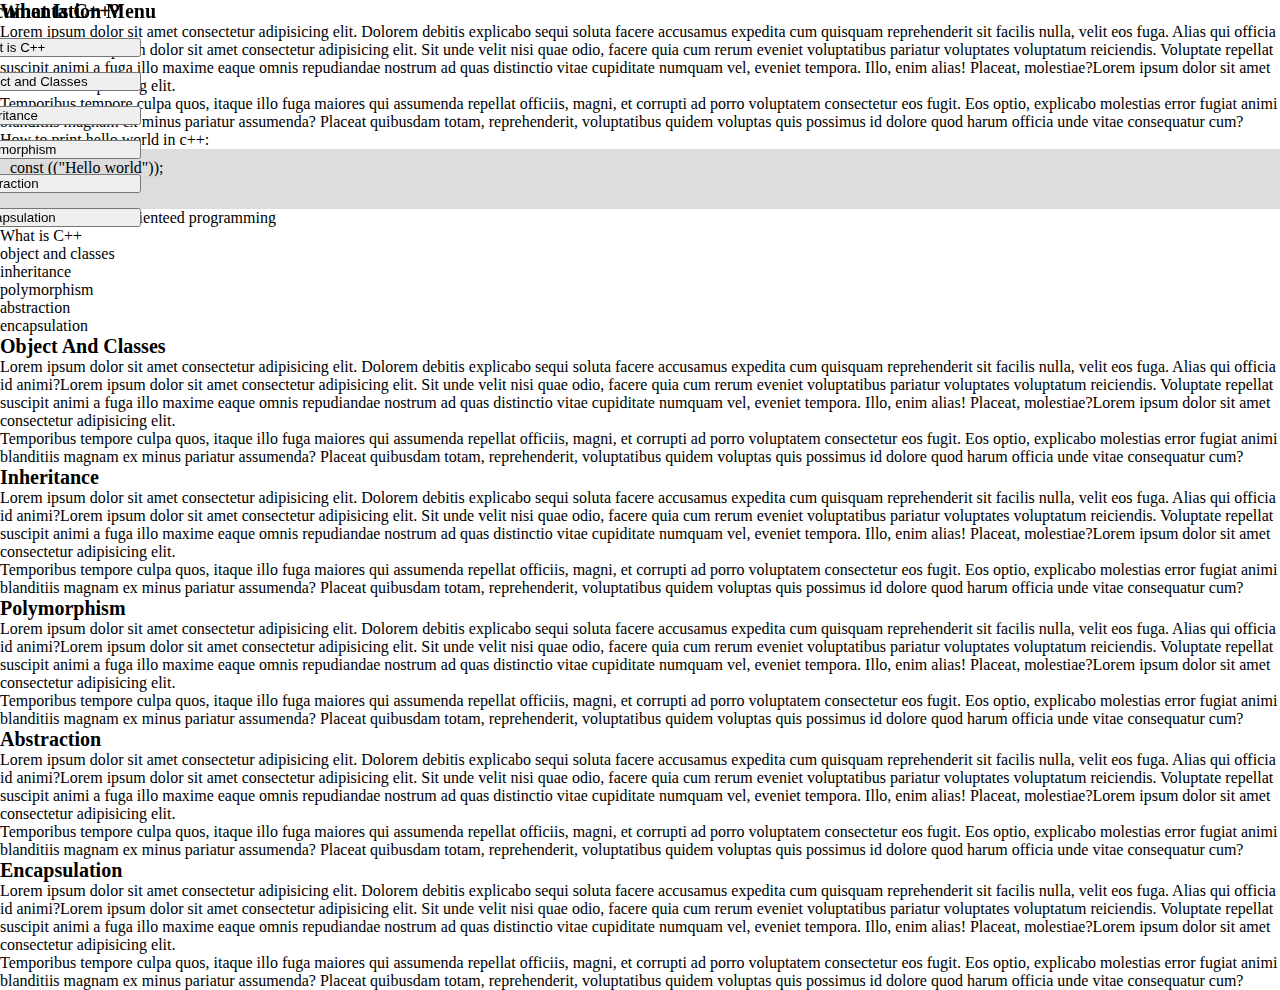
<file: documentation/index.html>
<!DOCTYPE html>
<html lang="en">

<head>
    <meta charset="UTF-8">
    <meta http-equiv="X-UA-Compatible" content="IE=edge">
    <meta name="viewport" content="width=device-width, initial-scale=1.0">
    <title>Document</title>
    <link rel="stylesheet" href="./css/style.css">
    <link href="https://cdn.jsdelivr.net/npm/bootstrap@5.0.2/dist/css/bootstrap.min.css" rel="stylesheet"
        integrity="sha384-EVSTQN3/azprG1Anm3QDgpJLIm9Nao0Yz1ztcQTwFspd3yD65VohhpuuCOmLASjC" crossorigin="anonymous">
    <link rel="stylesheet" href="https://cdnjs.cloudflare.com/ajax/libs/font-awesome/6.2.0/css/all.min.css"
        integrity="sha512-xh6O/CkQoPOWDdYTDqeRdPCVd1SpvCA9XXcUnZS2FmJNp1coAFzvtCN9BmamE+4aHK8yyUHUSCcJHgXloTyT2A=="
        crossorigin="anonymous" referrerpolicy="no-referrer" />
</head>

<body>
    <div class="container-fluid">
        <div class="row">
            <div class="checkbtn">
                <div class="button" >
                    <i style="font-size: 24px;" class="fa-solid fa-bars " onclick="openNav()" id="burgur_menu"></i>
                </div>
            </div>
            <div id="myNav" class="overlay">
                <!-- Overlay content -->
                <div class="overlay-content">
                    <a href="#c++" onclick="menuHide()">What is C++</a>
                    <a href="#objectandclasses" onclick="menuHide()">Object and Classes</a>
                    <a href="#inheritance" onclick="menuHide()">Inheritance</a>
                    <a href="#polymorphism" onclick="menuHide()">Polymorphism</a>
                    <a href="#abstraction" onclick="menuHide()">Abstraction</a>
                    <a href="#encapsulation" onclick="menuHide()">Encapsulation</a>
                </div>
            </div>
            <div class="col-md-4 col-sm-4">
                <div class="menu">
                    <ul>
                        <label>documentation menu</label>
                        <li> <a href="#c++"><input type="button" value="What is C++"></a></li>
                        <li> <a href="#objectandclasses"><input type="button" value="Object and Classes"></a></li>
                        <li> <a href="#inheritance"><input type="button" value="Inheritance"></a></li>
                        <li> <a href="#polymorphism"><input type="button" value="Polymorphism"></a></li>
                        <li> <a href="#abstraction"><input type="button" value="Abstraction"></a></li>
                        <li> <a href="#encapsulation"><input type="button" value="Encapsulation"></a></li>
                    </ul>
                </div>
            </div>

            <div class="col-md-8 col-sm-8">
                <div class="main_para">
                    <section class="paragraph" id="c++">
                        <label>What is C++?</label>
                        <p>Lorem ipsum dolor sit amet consectetur adipisicing elit.
                            Dolorem debitis explicabo sequi soluta facere accusamus
                            expedita cum quisquam reprehenderit sit facilis nulla,
                            velit eos fuga. Alias qui officia id animi?Lorem ipsum
                            dolor sit amet consectetur adipisicing elit. Sit unde velit
                            nisi quae odio, facere quia cum rerum eveniet voluptatibus pariatur
                            voluptates voluptatum reiciendis. Voluptate repellat suscipit animi
                            a fuga illo maxime eaque omnis repudiandae nostrum ad quas distinctio
                            vitae cupiditate numquam vel, eveniet tempora. Illo, enim alias! Placeat,
                            molestiae?Lorem ipsum dolor sit amet consectetur adipisicing elit.

                        </p>
                        <div class="para-text">
                            Temporibus tempore culpa quos, itaque illo fuga maiores qui assumenda
                            repellat officiis, magni, et corrupti ad porro voluptatem consectetur
                            eos fugit. Eos optio, explicabo molestias error fugiat animi blanditiis
                            magnam ex minus pariatur assumenda? Placeat quibusdam totam, reprehenderit,
                            voluptatibus quidem voluptas quis possimus id dolore quod harum officia unde
                            vitae consequatur cum?
                        </div>
                        <div class="c-syntax mt-3">
                            <p>How to print hello world in c++:</p>
                            <div class="syntax-p">
                                const (("Hello world"));
                            </div>
                        </div>
                        <div class="para-menu mt-3">
                            <p>The main of object orienteed programming</p>
                            <ul>
                                <li>What is C++</li>
                                <li>object and classes</li>
                                <li>inheritance</li>
                                <li>polymorphism</li>
                                <li>abstraction</li>
                                <li>encapsulation</li>
                            </ul>
                        </div>


                    </section>
                    <div class="paragraph">
                        <section id="objectandclasses">
                            <label>Object and Classes</label>
                            <p>Lorem ipsum dolor sit amet consectetur adipisicing elit.
                                Dolorem debitis explicabo sequi soluta facere accusamus
                                expedita cum quisquam reprehenderit sit facilis nulla,
                                velit eos fuga. Alias qui officia id animi?Lorem ipsum
                                dolor sit amet consectetur adipisicing elit. Sit unde velit
                                nisi quae odio, facere quia cum rerum eveniet voluptatibus pariatur
                                voluptates voluptatum reiciendis. Voluptate repellat suscipit animi
                                a fuga illo maxime eaque omnis repudiandae nostrum ad quas distinctio
                                vitae cupiditate numquam vel, eveniet tempora. Illo, enim alias! Placeat,
                                molestiae?Lorem ipsum dolor sit amet consectetur adipisicing elit.

                            </p>
                            <div class="para-text">
                                Temporibus tempore culpa quos, itaque illo fuga maiores qui assumenda
                                repellat officiis, magni, et corrupti ad porro voluptatem consectetur
                                eos fugit. Eos optio, explicabo molestias error fugiat animi blanditiis
                                magnam ex minus pariatur assumenda? Placeat quibusdam totam, reprehenderit,
                                voluptatibus quidem voluptas quis possimus id dolore quod harum officia unde
                                vitae consequatur cum?
                            </div>
                        </section>


                        <section id="inheritance">
                            <label>Inheritance</label>
                            <p>Lorem ipsum dolor sit amet consectetur adipisicing elit.
                                Dolorem debitis explicabo sequi soluta facere accusamus
                                expedita cum quisquam reprehenderit sit facilis nulla,
                                velit eos fuga. Alias qui officia id animi?Lorem ipsum
                                dolor sit amet consectetur adipisicing elit. Sit unde velit
                                nisi quae odio, facere quia cum rerum eveniet voluptatibus pariatur
                                voluptates voluptatum reiciendis. Voluptate repellat suscipit animi
                                a fuga illo maxime eaque omnis repudiandae nostrum ad quas distinctio
                                vitae cupiditate numquam vel, eveniet tempora. Illo, enim alias! Placeat,
                                molestiae?Lorem ipsum dolor sit amet consectetur adipisicing elit.

                            </p>
                            <div class="para-text">
                                Temporibus tempore culpa quos, itaque illo fuga maiores qui assumenda
                                repellat officiis, magni, et corrupti ad porro voluptatem consectetur
                                eos fugit. Eos optio, explicabo molestias error fugiat animi blanditiis
                                magnam ex minus pariatur assumenda? Placeat quibusdam totam, reprehenderit,
                                voluptatibus quidem voluptas quis possimus id dolore quod harum officia unde
                                vitae consequatur cum?
                            </div>
                        </section>


                        <section id="polymorphism">
                            <label>Polymorphism</label>
                            <p>Lorem ipsum dolor sit amet consectetur adipisicing elit.
                                Dolorem debitis explicabo sequi soluta facere accusamus
                                expedita cum quisquam reprehenderit sit facilis nulla,
                                velit eos fuga. Alias qui officia id animi?Lorem ipsum
                                dolor sit amet consectetur adipisicing elit. Sit unde velit
                                nisi quae odio, facere quia cum rerum eveniet voluptatibus pariatur
                                voluptates voluptatum reiciendis. Voluptate repellat suscipit animi
                                a fuga illo maxime eaque omnis repudiandae nostrum ad quas distinctio
                                vitae cupiditate numquam vel, eveniet tempora. Illo, enim alias! Placeat,
                                molestiae?Lorem ipsum dolor sit amet consectetur adipisicing elit.

                            </p>
                            <div class="para-text">
                                Temporibus tempore culpa quos, itaque illo fuga maiores qui assumenda
                                repellat officiis, magni, et corrupti ad porro voluptatem consectetur
                                eos fugit. Eos optio, explicabo molestias error fugiat animi blanditiis
                                magnam ex minus pariatur assumenda? Placeat quibusdam totam, reprehenderit,
                                voluptatibus quidem voluptas quis possimus id dolore quod harum officia unde
                                vitae consequatur cum?
                            </div>
                        </section>


                        <section id="abstraction">
                            <label>Abstraction</label>
                            <p>Lorem ipsum dolor sit amet consectetur adipisicing elit.
                                Dolorem debitis explicabo sequi soluta facere accusamus
                                expedita cum quisquam reprehenderit sit facilis nulla,
                                velit eos fuga. Alias qui officia id animi?Lorem ipsum
                                dolor sit amet consectetur adipisicing elit. Sit unde velit
                                nisi quae odio, facere quia cum rerum eveniet voluptatibus pariatur
                                voluptates voluptatum reiciendis. Voluptate repellat suscipit animi
                                a fuga illo maxime eaque omnis repudiandae nostrum ad quas distinctio
                                vitae cupiditate numquam vel, eveniet tempora. Illo, enim alias! Placeat,
                                molestiae?Lorem ipsum dolor sit amet consectetur adipisicing elit.

                            </p>
                            <div class="para-text">
                                Temporibus tempore culpa quos, itaque illo fuga maiores qui assumenda
                                repellat officiis, magni, et corrupti ad porro voluptatem consectetur
                                eos fugit. Eos optio, explicabo molestias error fugiat animi blanditiis
                                magnam ex minus pariatur assumenda? Placeat quibusdam totam, reprehenderit,
                                voluptatibus quidem voluptas quis possimus id dolore quod harum officia unde
                                vitae consequatur cum?
                            </div>
                        </section>


                        <section id="encapsulation">
                            <label>Encapsulation</label>
                            <p>Lorem ipsum dolor sit amet consectetur adipisicing elit.
                                Dolorem debitis explicabo sequi soluta facere accusamus
                                expedita cum quisquam reprehenderit sit facilis nulla,
                                velit eos fuga. Alias qui officia id animi?Lorem ipsum
                                dolor sit amet consectetur adipisicing elit. Sit unde velit
                                nisi quae odio, facere quia cum rerum eveniet voluptatibus pariatur
                                voluptates voluptatum reiciendis. Voluptate repellat suscipit animi
                                a fuga illo maxime eaque omnis repudiandae nostrum ad quas distinctio
                                vitae cupiditate numquam vel, eveniet tempora. Illo, enim alias! Placeat,
                                molestiae?Lorem ipsum dolor sit amet consectetur adipisicing elit.

                            </p>
                            <div class="para-text">
                                Temporibus tempore culpa quos, itaque illo fuga maiores qui assumenda
                                repellat officiis, magni, et corrupti ad porro voluptatem consectetur
                                eos fugit. Eos optio, explicabo molestias error fugiat animi blanditiis
                                magnam ex minus pariatur assumenda? Placeat quibusdam totam, reprehenderit,
                                voluptatibus quidem voluptas quis possimus id dolore quod harum officia unde
                                vitae consequatur cum?
                            </div>
                        </section>
                    </div>

                </div>
            </div>

        </div>
    </div>
    <script>
        /* Open when someone clicks on the span element */
        function openNav() {
            var buttonMenu = document.getElementById("burgur_menu");
            let menu = document.getElementById("myNav");
                menu.classList.toggle("overlay-active");
                buttonMenu.classList.toggle("burgur_menu_mobile");
        }

        function menuHide() {
            let menu = document.getElementById("myNav");
            let buttonMenu = document.getElementById("burgur_menu");
            buttonMenu.classList.remove("burgur_menu_mobile");
            menu.classList.remove("overlay-active");
        }

    </script>
</body>

</html>
</file>
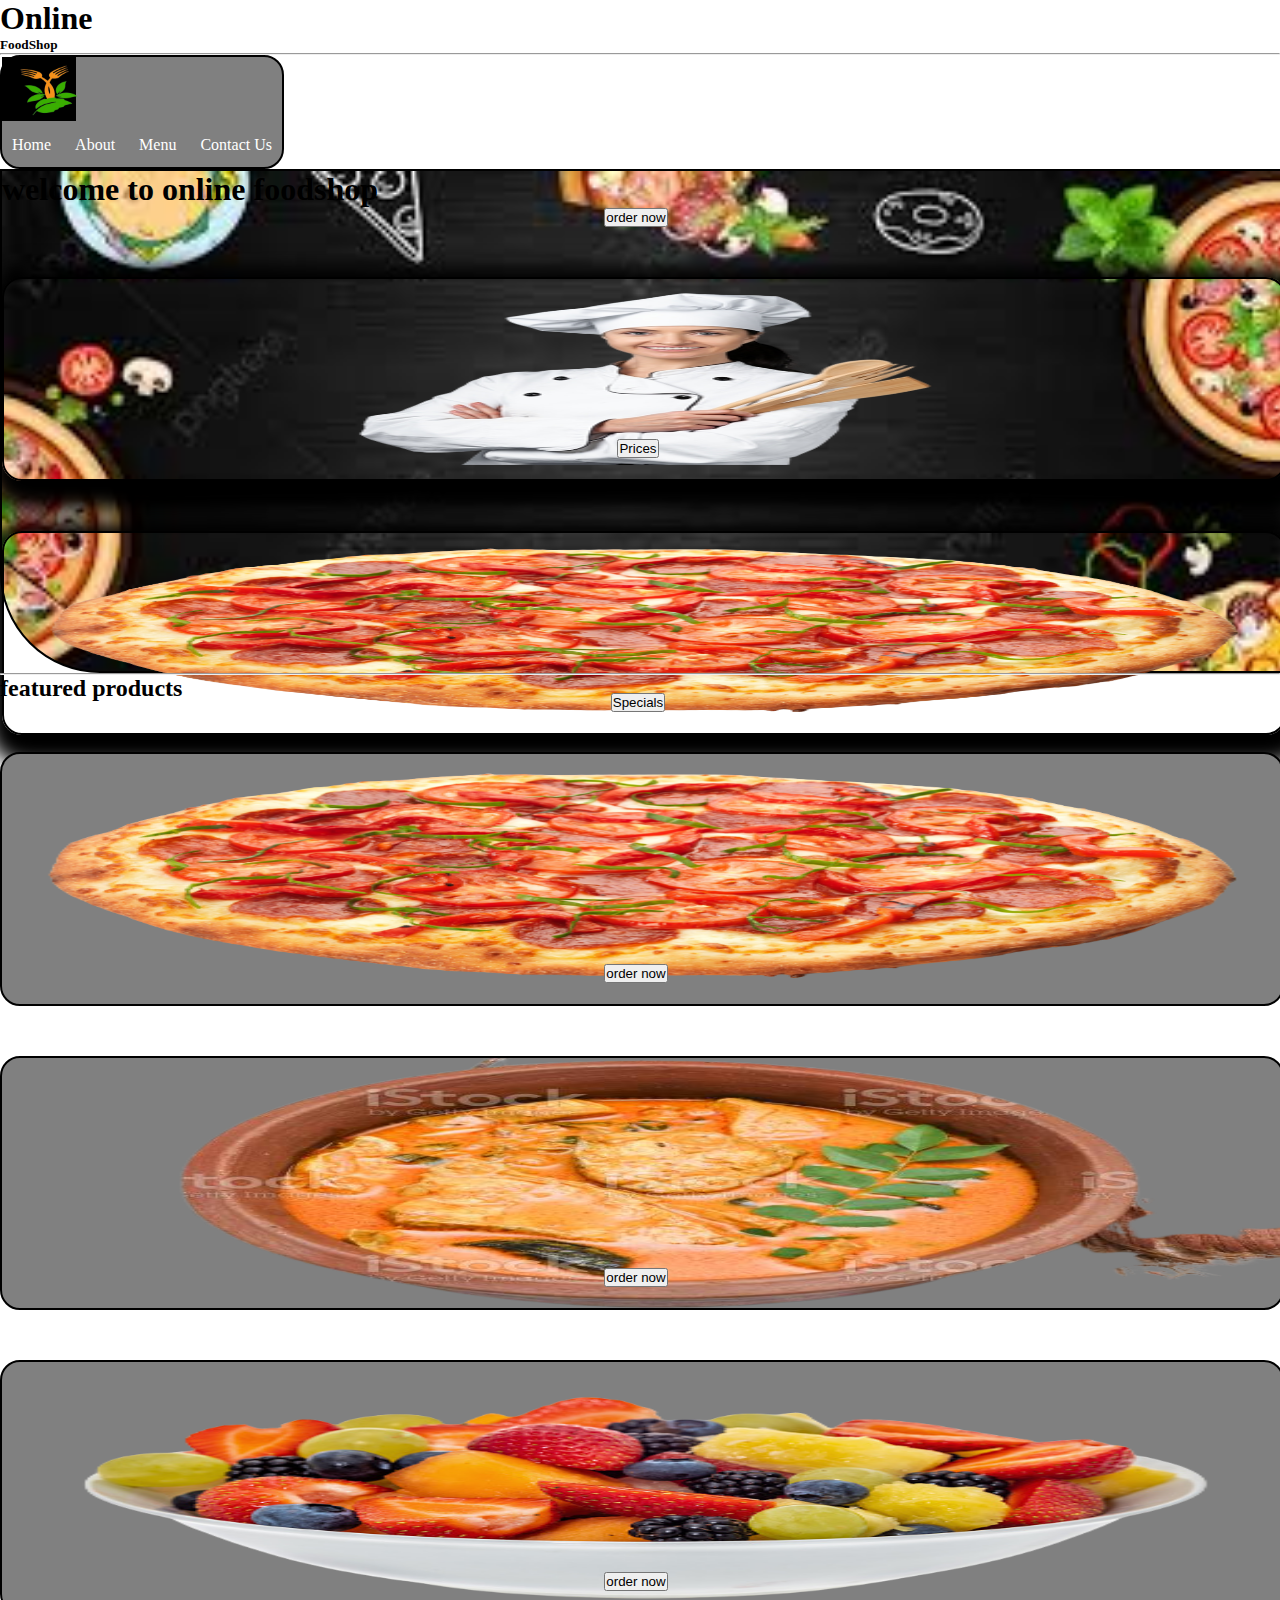
<file: food-webpage/index.html>
<!DOCTYPE html>
<html lang="en">

<head>
    <meta charset="UTF-8">
    <meta http-equiv="X-UA-Compatible" content="IE=edge">
    <meta name="viewport" content="width=device-width, initial-scale=1.0">
    <title>Document</title>
    <link rel="stylesheet" href="./css/style.css">
    <link href="https://cdn.jsdelivr.net/npm/bootstrap@5.0.2/dist/css/bootstrap.min.css" rel="stylesheet"
        integrity="sha384-EVSTQN3/azprG1Anm3QDgpJLIm9Nao0Yz1ztcQTwFspd3yD65VohhpuuCOmLASjC" crossorigin="anonymous">
</head>

<body>
    <div class="header">
        <h1 class="text-danger text-center">Online</h1>
        <h5 class="text-center">FoodShop</h5>
        <hr>
        <div class="nav">
            <div class="logo">
                <img src="./images/logo.png.png" alt="">
            </div>
            <div class="menu">
                <ul>
                    <li>home</li>
                    <li>about</li>
                    <li>menu</li>
                    <li> <a href="contact.html">contact us</a></li>
                </ul>
            </div>
        </div>
        <div class="container-fluid m-0 p-0">
            <div class="banner">
                <h1 class="text-capitalize text-white text-center m-5">welcome to online foodshop</h1>
                <div class="btn_1 ">
                    <button class="btn btn-warning border-none py-2 px-4 rounded-pill text-uppercase border-dark">order
                        now</button>
                </div>
                <div class="container">
                    <div class="row">
                        <div class="col-md-8 mx-auto">
                            <div class="row">
                                <div class="col-md-6">
                                    <div class="first-box">
                                        <div class="image_box">
                                            <div class="btn_2 ">
                                                <button
                                                    class="btn btn-warning border-none py-1 px-3 rounded-pill border-white">Prices</button>
                                            </div>
                                        </div>
                                    </div>
                                </div>
                                <div class="col-md-6">
                                    <div class="second-box">
                                        <div class="image_box">
                                            <div class="btn_2 ">
                                                <button class="btn btn-warning border-none py-1 px-3 rounded-pill border-white">Specials</button>
                                            </div>
                                        </div>
                                    </div>
                                </div>
                            </div>
                        </div>
                    </div>
                </div>
            </div>
        </div>
        <hr>
    </div>
    <section class="container-fluid m-0 p-0">
        <div class="main_product">
            <h2 class="text-capitalize text-center text-danger">featured products</h2>
            <div class="container">
                <div class="row">
                    <div class="col-md-4">
                        <div class="box_1">
                            <div class="btn_2 ">
                                <button class="btn btn-warning border-none py-1 px-3 rounded-pill border-white text-uppercase">order now</button>
                            </div>
                        </div>
                    </div>
                    <div class="col-md-4">
                        <div class="box_2">
                            <div class="btn_2 ">
                                <button class="btn btn-warning border-none py-1 px-3 rounded-pill border-white text-uppercase">order now</button>
                            </div>
                        </div>
                    </div>
                    <div class="col-md-4">
                        <div class="box_3">
                            <div class="btn_2 ">
                                <button class="btn btn-warning border-none py-1 px-3 rounded-pill border-white text-uppercase">order now</button>
                            </div>
                        </div>
                    </div>
                </div>
            </div>
            <p class="text-center pt-5">Copyright C :2020-2021 OnlineFoodShop All Right are received</p>
        </div>
    </section>
    

</body>

</html>
</file>
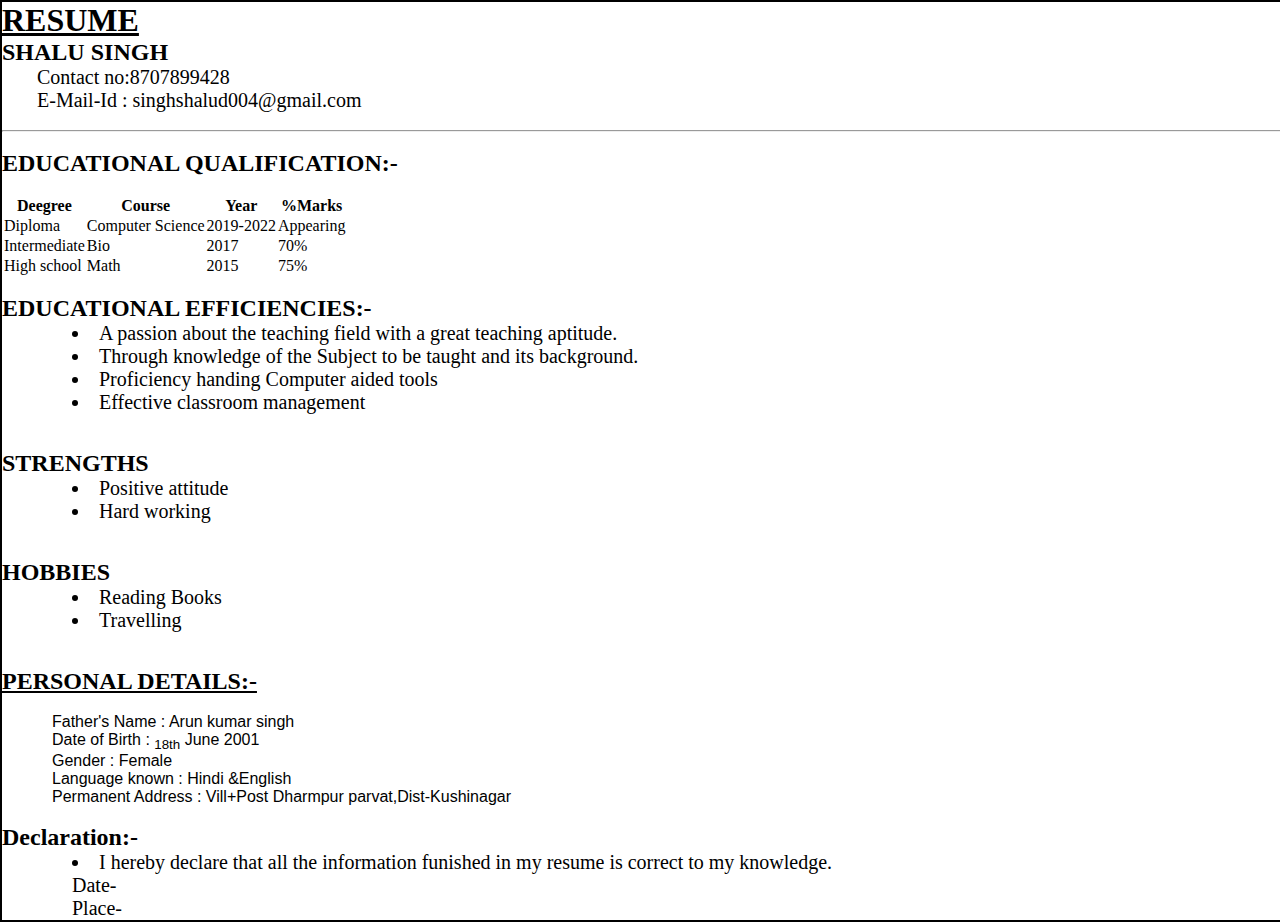
<file: resume/index.html>
<!DOCTYPE html>
<html lang="en">

<head>
    <meta charset="UTF-8">
    <meta http-equiv="X-UA-Compatible" content="IE=edge">
    <meta name="viewport" content="width=device-width, initial-scale=1.0">
    <title>Resume</title>
    <link rel="stylesheet" href="./CSS/Style.css">
    <link href="https://cdn.jsdelivr.net/npm/bootstrap@5.0.2/dist/css/bootstrap.min.css" rel="stylesheet"
        integrity="sha384-EVSTQN3/azprG1Anm3QDgpJLIm9Nao0Yz1ztcQTwFspd3yD65VohhpuuCOmLASjC" crossorigin="anonymous">
</head>

<body>
    <div class="container">
        <div class="row">
            <h1 class="text-center"><u>RESUME</u></h1>
            <h2 class="px-5">SHALU SINGH</h2>
            <form>
                <label for="Contact no">Contact no:8707899428</label><br>
                <label for="E-mail-id">E-Mail-Id : singhshalud004@gmail.com</label><br><br>
            </form>
            <hr><br>
            <h2 class="px-5 pt-3">EDUCATIONAL QUALIFICATION:-</h2><br>
                <table class="table table-bordered">
                    <thead>
                        <tr>
                            <th>Deegree</th>
                            <th>Course</th>
                            <th>Year</th>
                            <th>%Marks</th>

                        </tr>
                    </thead>
                    <tbody>
                        <tr>
                            <td>Diploma</td>
                            <td>Computer Science</td>
                            <td>2019-2022</td>
                            <td>Appearing</td>
                        </tr>
                        <tr>
                            <td>Intermediate</td>
                            <td>Bio</td>
                            <td>2017</td>
                            <td>70%</td>
                        </tr>
                        <tr>
                            <td>High school</td>
                            <td>Math</td>
                            <td>2015</td>
                            <td>75%</td>
                        </tr>
                    </tbody>
                </table><br>
                <h2 class="px-5">EDUCATIONAL EFFICIENCIES:-</h2>
                <ul>
                   <li>A passion about the teaching field with a great teaching aptitude.</li>
                   <li>Through knowledge of the Subject to be taught and its background.</li>
                   <li>Proficiency handing Computer aided tools</li>
                   <li>Effective classroom management</li>
                </ul><br><br>
                <h2 class="px-5 pt-3">STRENGTHS</h2> 
                <div class="strengths">
                    <ul>
                        <li>Positive attitude</li>
                        <li>Hard working</li>
                    </ul>
                </div><br><br>
                <h2 class="px-5 pt-3">HOBBIES</h2>
                <ul>
                    <li>Reading Books</li>
                    <li>Travelling</li>
                </ul><br><br>
                <h2 class="px-5 pt-3"><U>PERSONAL DETAILS:-</U></h2><br>
                <P>    
                    Father's Name : Arun kumar singh<br>
                    Date of Birth : <sub>18th</sub> June 2001<br>
                    Gender : Female<br>
                    Language known : Hindi &English<br>
                    Permanent Address : Vill+Post Dharmpur parvat,Dist-Kushinagar<br>
                    
                </P><br>
                <h2 class="px-5 pt-3">Declaration:-</h2>
            <ul>
                <li>I hereby declare that all the information funished in my resume is correct to my knowledge.<br>
                    Date-<br>
                    Place-
                </li>
            </ul>
        </div>
    </div>
</body>

</html>
</file>
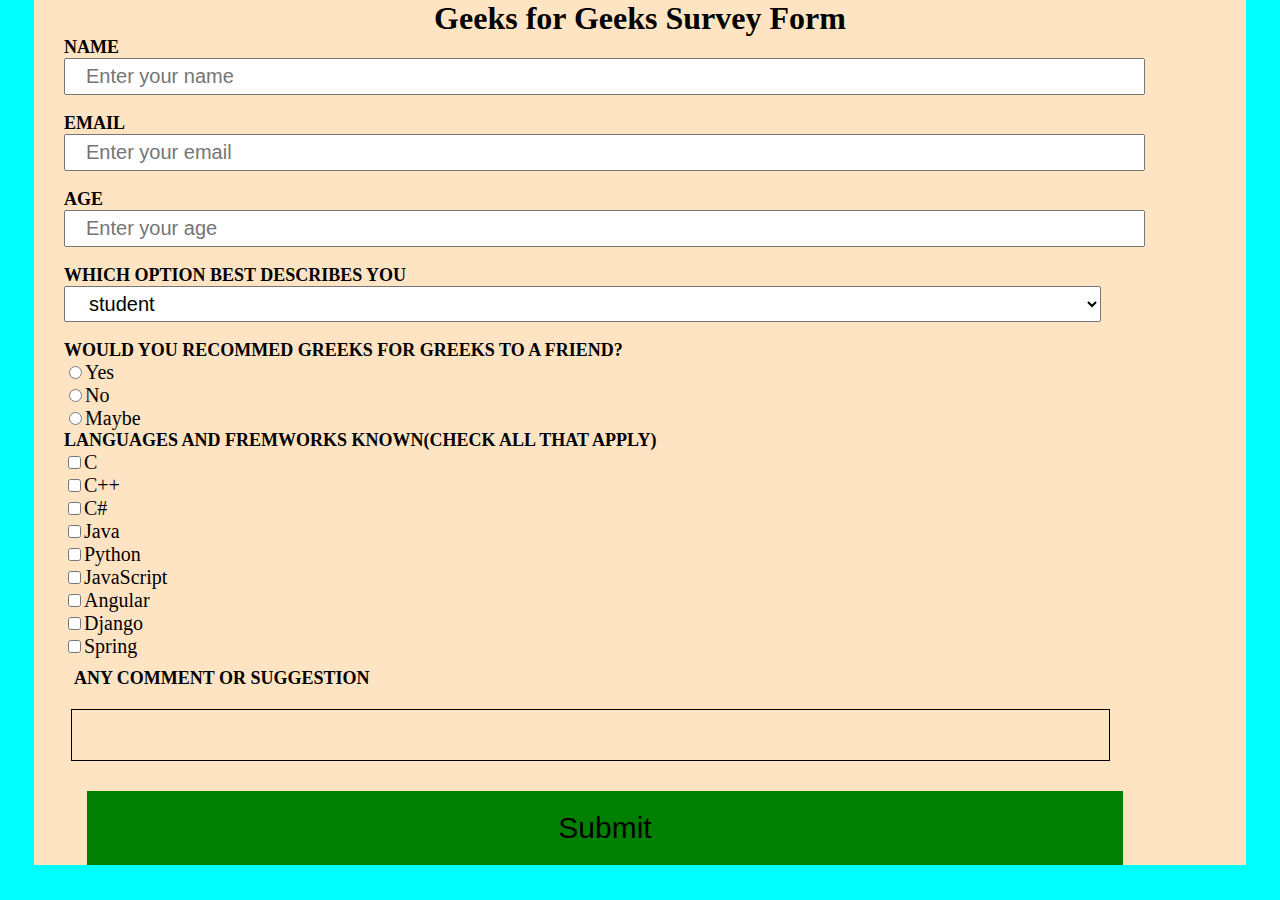
<file: survey-form/index.html>
<!DOCTYPE html>
<html lang="en">
<head>
    <meta charset="UTF-8">
    <meta http-equiv="X-UA-Compatible" content="IE=edge">
    <meta name="viewport" content="width=device-width, initial-scale=1.0">
    <title>Document</title>
    <link rel="stylesheet" href="./CSS/style.css">
</head>
<body>
    <div class="container">
        <h1>Geeks for Geeks Survey Form</h1>
        <div class="card">
            <form>
                <div class="input-field"> 
                    <label for="Name">Name</label><br>
                    <input type="text" placeholder="Enter your name" name="Name"><br><br>
                </div>
                <div class="input-field">
                    <label for="Email">Email</label><br>
                    <input type="text" placeholder="Enter your email" name="email"><br><br>
                </div>
                <div class="input-field">
                    <label for="Age">Age</label><br>
                    <input type="text" placeholder="Enter your age" name="age"><br><br>
                </div>
                    <div class="input-field">
                    <label for="Which option best descibes you ?">Which option best describes you</label>
                 
                    <select  class="country" name="country">
                     <option value="student">student</option>
                      <option value="teacher">teacher</option>
                        <option value="engineer">engineer</option>
                    </select>
                </div><br>
                <div class="input-field-select">
                    <label for="Would you recommed Greeks for Greeks to a friend?">Would you recommed Greeks for Greeks to a friend?</label><br>
                    <div class="radio-btn">
                        <input type="radio" value="yes"><label for="yes">Yes</label><br>
                        <input type="radio" value="No"><label for="No">No</label><br>
                        <input type="radio" value="Maybe"><label for="Maybe">Maybe</label><br>
                    </div>
                </div>
                 <div class="input-field-select">
                    <label for="Languages and Fremworks known(check all that apply)">Languages and Fremworks known(check all that apply)</label>
                </div>
                <div class="checkbox-btn">
                    
                        <input type="checkbox" value="C"><label for="C">C</label><br>
                    
                    
                        <input type="checkbox" value="C++"><label for="C++">C++</label><br>
                
                    
                        <input type="checkbox"value="C#" ><label for="C##">C#</label><br>
                    
                    
                        <input type="checkbox" value="Java"><label for="Java">Java</label><br>
        
                    
                        <input type="checkbox" value="Python"><label for="Python">Python</label><br>
                    
                    
                        <input type="checkbox" value="JavaScript"><label for="JavaScript">JavaScript</label><br>
                    
                    
                        <input type="checkbox" value="Angular"><label for="Angular">Angular</label><br>
                    
                    
                        <input type="checkbox" value="Django"><label for="Django">Django</label><br>
                
                    
                        <input type="checkbox" value="Spring"><label for="Spring">Spring</label><br>
                
                </div>
              <div class="suggestion" style="padding: 10px;">
                <label for="Any comment or suggestion">Any comment or suggestion</label>
              </div>   
                <div class="box">

                </div>
                  <div class="btn">
                    <input type="button" value="Submit">
                  </div> 
  
 
            </form>
        </div>
    </div>
</body>
</html>
</file>
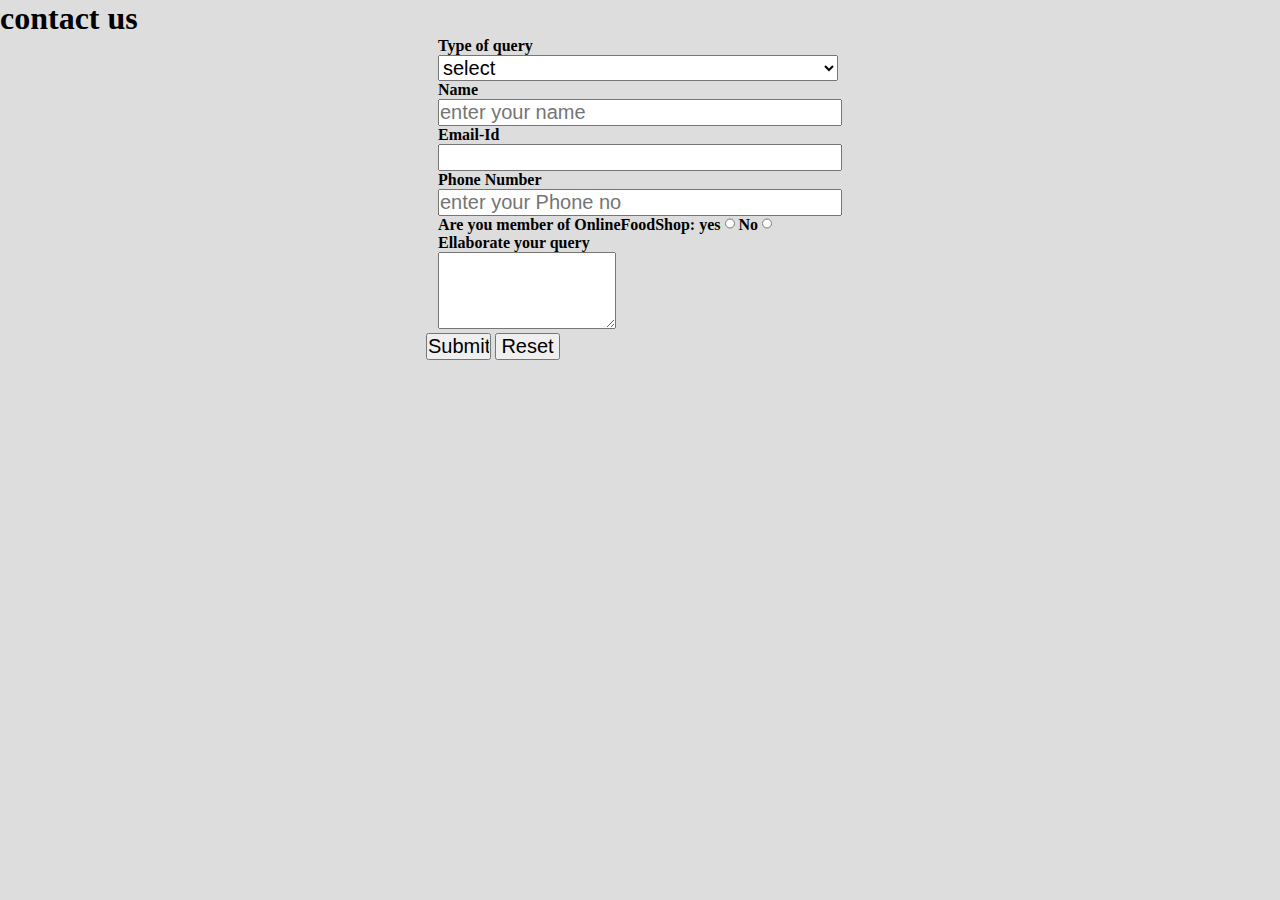
<file: food-webpage/contact.html>
<!DOCTYPE html>
<html lang="en">
<head>
    <meta charset="UTF-8">
    <meta http-equiv="X-UA-Compatible" content="IE=edge">
    <meta name="viewport" content="width=device-width, initial-scale=1.0">
    <title>Document</title>
    <link rel="stylesheet" href="./css/style.css">
    <link href="https://cdn.jsdelivr.net/npm/bootstrap@5.0.2/dist/css/bootstrap.min.css" rel="stylesheet"
        integrity="sha384-EVSTQN3/azprG1Anm3QDgpJLIm9Nao0Yz1ztcQTwFspd3yD65VohhpuuCOmLASjC" crossorigin="anonymous">
</head>
<body style="background-color: #ddd;">
    <div class="contact">
        <h1 class="text-capitalize text-center">contact us</h1>
        <div class="main_form">
            <form>
                <div class="input-field">
                    <label for="Type of Query"><b>Type of query</b></label><br>
                    <select class="option" name="option">
                        <option value="select">select</option>
                        <option value="select">S no related issue</option>
                    </select><br>
                    <label for="Name"> <b>Name</b></label><br>
                    <input type="text" placeholder="enter your name"name="name"><br>
                    <label for="Name"><b>Email-Id</b></label><br>
                    <input type="text" name="name"><br>
                    <label for="Name"><b>Phone Number</b></label><br>
                    <input type="text" placeholder="enter your Phone no"name="name"><br>
                    <label for="Name"><b>Are you member of OnlineFoodShop:</b></label>
                    <label for="yes"><b>yes</b></label>
                    <input type="radio">
                    <label for="No"><b>No</b></label>
                    <input type="radio" ><br>
                    <div class="query">
                        <label for="Name"><b>Ellaborate your query</b></label><br>
                        <div class="form-group">
                            <textarea class="form-control"  rows="5"></textarea>
                        </div>
                    </div>
                    <div class="btn">
                        <input type="Submit" value="Submit">
                        <input type="Reset" value="Reset">
                    </div>
                 
                </div>
            </form>
        </div>
    </div>
</body>
</html>
</file>
<file: css/style.css>
*{
    margin: 0;
    padding: 0;
}
.header{
    height: 800px;
    background-image: url("../image/background-image.jpg");
    background-repeat: no-repeat;
    background-size: 100% 100%;
}
.nav{
    display: flex;
    justify-content: space-around;
    position: fixed;
    left: 0;
    right: 0;
}
.nav.scrolled {
    background: lightgrey;
    z-index: 9;
}
.logo{
    padding-top: 15px;
}
.checkbtn{
    color: black;
    float: right;
    line-height: 85px;
    display: none;
    cursor: pointer;
}
.checkbtn{
    display: none;
}
.mobile_menu{
    display: none;
    width: 100%;
    position: absolute;
    margin-top: 80px;
    height: 320px;
}
.mobile_menu_active{
    display: block !important;
}
.mobile_menu :hover{
    background-color:lightblue;
}
.mobile_menu li {
    list-style: none;
    padding: 10px;
    text-align: center;
    text-decoration: none;
}
.mobile_menu  a{
    text-decoration: none;
    color: black;
    text-transform: uppercase;
    font-size: 15px;
} 
.mobile_menu {
    text-align: center;
}
.menu{
    padding-top: 15px;
}
.menu ul li{
    list-style: none;
    display:inline-block; 
    padding: 20px 25px;
    text-transform: capitalize;
}
.menu ul li a {
    color: black;
    text-decoration: none;
}
.menu ul li:hover{
    background-color: rgb(239, 234, 228);
}
.menu .btn a{
    text-decoration: none;
    color: black;
}
.menu .btn:hover{
    background-color: rgb(239, 234, 228);
}
.text-content{
    margin-top: 150px;
}
.btn_main{
    display: flex;
    align-items: center;  
}
.btn_main .icon i{
    padding-left: 10px;
}
.image-box_1{
    display: flex;
    justify-content: center;
    margin-top: 150px;
}
.image-box_1 img{
    width: 300px;
    height: 300px;
    clip-path: polygon(30% 0%, 70% 0%, 100% 30%, 100% 70%, 70% 100%, 30% 100%, 0% 70%, 0% 30%);
}
@media screen and (max-width:768px) {
    .header{
        height: 1000px;
    }
    .menu ul{
        display: none;
    }
    .checkbtn{
        display: block;
    }
    .menu ul li{
        padding: 10px 5px;
    }
    .menu ul li a{
        text-decoration: none;
    }
}

/* header style end */

.box{
    margin-top: 100px;
    display: flex;
    justify-content: center;
}
.box .circle_image{
    display: flex;
    justify-content: center; 
}
.circle_image img{
    width: 100%;
    height: 150px;
}
.image_text{
    margin-top: 150px;
}
.image_box-2{
    margin-top: 150px;
    display: flex;
    justify-content: center;
}
.image_box-2 img{
    width: 320px;
    height: 350px;
    clip-path: polygon(30% 0%, 70% 0%, 100% 30%, 100% 70%, 70% 100%, 30% 100%, 0% 70%, 0% 30%);
}
/* section style end  */

/* portfolio_section style start */
.portfolio_text{
    padding-top: 100px;
}
.portfolio_menu{
    display: flex;
    justify-content: center;
}

.portfolio_menu ul li{
    list-style: none;
    display: inline-block;
    padding: 40px 25px;
    text-transform: capitalize;
    
}
.portfolio_menu ul li a{
    color: orangered;
    text-decoration: none;

}
@media screen and (max-width:768px) {
    .portfolio_menu ul li{
        padding: 10px 10px;
    }   
}
.portfolio_project_card{
    width: 100%;
    height: 300px;
    border-radius: 20px;
    overflow: hidden;
    filter: grayscale(.8);
    box-shadow: 2px 4px 8px 8px gray;
    position: relative;
}
.image_overlay_text{
    width: 100%;
    height: 300px;
    position: absolute;
    top: 0;
    left: 0;
    right: 0;
    bottom: 0;
    background-color: #000706e6;
    display: flex;
    justify-content: center;
    align-items: center;
    opacity: 0;
    transition: 0.2s;
}
.portfolio_project_card:hover .image_overlay_text{
opacity: 1;
}
p a{
    text-decoration: none;
    color: white;
}
.card_image{
    width: 100%;
    height: 300px;
    background-color: lightblue;
    border-radius: 20px;
}
.card_image img{
    width: 100%;
    height: 300px;
}
.card_box{
    width: 100%;
    height: 200px;
    background-color: lightgreen;
    border-radius: 20px;
    margin-top: 30px;
} 
.card_box img{
    width: 100%;
    height:200px;
}
.card_image_2{
    width: 100%;
    height: 200px;
    background-color: lightpink;
    border-radius: 20px;
}
.card_image_2 img{
    width: 100%;
    height: 100%;
}
.card_box_2{
    width: 100%;
    height: 300px;
    background-color: lightpink;
    border-radius: 20px;
    margin-top: 30px;
} 
.card_box_2 img{
    width: 100%;
    height: 100%;
}
.develop_skills{
    margin-top: 100px;
}
.develop_skills_text{
    width: 80%;
}
.develop_skills_text h4{
    margin-left: 10px;
}
.develop_skills_text h2{
    margin-left: 10px;
}
.develop_skills_text p{
    margin-left: 10px;
}
.develop_skills img{
    width: 100%;
    height: 350px;
    clip-path: polygon(30% 0%, 70% 0%, 100% 30%, 100% 70%, 70% 100%, 30% 100%, 0% 70%, 0% 30%);
}
.progress_container{
    position: relative;
    padding-top: 20px;
}
.progress_container span{
    position: absolute;
    right: 75px;
    top: -8px;
    color: red;
}
.service_card{
    width: 100%;
    height: 400px;
    margin-top: 50px;
    border-radius: 20px;
    box-shadow: 5px 10px 18px #888888;
    display: flex;
}
.design_logo img{
    width: 100px;
    height:100px;
    margin-top: 50px;
    padding-left: 10px;
}
.design_text{
    margin-top: 50px;
    padding-left: 40px;
}
.service_box{
    width: 100%;
    height: 400px;
    margin-top: 30px;
    border-radius: 20px;
    box-shadow: 5px 10px 18px #888888;
    display: flex; 
}
.testmonials{
    display: flex;
    justify-content: center;
}
.testimonial_image img{
    width: 250px;
    height: 100px;
}
@media screen and (max-width:992px) {
    .design_text p {
        font-size: 15px; 
        margin-top: -50px;
        text-align: center;
    }
    .design_text h5{
        margin-top: -10px;
        text-align: center;
    }
    .design_text h2{
        margin-top: -35px;
        text-align: center;
    }
    .design_text{
        padding-left: 0;
    }
    .design_logo img{
        width: 100px;
        height: 100px;
    }
    .service_card{
        flex-direction: column;
        align-items: center;
    }
    .service_box{
        flex-direction: column;
        align-items: center;
    }
}
.blog_card{
    width: 100%;
    height: 200px;
    border: 1px solid gray;
}
.blog_card .logo img{
    width: 100%;
    height: 100px;
    filter: grayscale(.9);
}
.blog_card .logo img:hover{
    filter: grayscale(0);
}
.blog_card_1{
    width: 100%;
    height: 200px;
    border: 1px solid gray;
}
.blog_card_1 .logo img{
    width: 100%;
    height: 100px;
    filter: grayscale(.9);
}
.blog_card_1 .logo img:hover{
    filter: grayscale(0);
}
.blog_image_box{
    width: 100%;
    height: 500px;
}
.blog_image_box img{
    width: 100%;
    height: 300px;
    border-radius: 20px;
}
.blog_image_box_calendar{
    position: relative;
}
.image-calendar{
    width: 15%;
    height: 60px;
    background-color: green;
    border-radius: 10px;
    position: absolute;
    top: 22px;
    right: 10px;
}
@media screen and (max-width:992px){
    .image-calendar{
        width: 30%;
    }
}
@media screen and (max-width:768px){
    .image-calendar{
        width: 15%;
    }
}
.square{
    width: 100%;
    height: 250px;
    background-color:rgb(89, 71, 159);
    border-radius: 10px;
    display: flex;
    justify-content: center;
    align-items: center;
}
form{
    width: 400px;
    height: 55px;
    margin-top: 50px;
    display: flex;
}
form input{
    flex: 1;
    border: none;
    outline: none;
    border-radius: 10px 0 0 10px;
}
form  button{
    background-color: tomato;
    padding: 10px 30px;
    border: none;
    outline: none;
    letter-spacing: 1px;
    cursor: pointer;
    border-radius: 0 10px 10px 0;
}
@media screen and (max-width:992px){
    .square{
        height: 400px;
        flex-direction: column;    
    }
}
@media screen and (max-width:470px){
    form{
        width: 220px;
        display: flex;
        justify-content: center;
    }
}
.blog_address_main{
    margin-top: 50px;
}
.blog_address{
    width: 100%;
    display: flex;
}
.address_logo{
    width: 80px;
    height: 80px;
    background-color: lightcoral;
    border-radius: 50%;
    margin: 10px 10px;
    display: flex;
    justify-content: center;
    align-items: center;
}
.address_logo_1{
    width: 80px;
    height: 80px;
    background-color:lightskyblue;
    border-radius: 50%;
    margin: 10px 10px;
    display: flex;
    justify-content: center;
    align-items: center;
}
.address_logo_2{
    width: 80px;
    height: 80px;
    background-color:lightgray;
    border-radius: 50%;
    margin: 10px 10px;
    display: flex;
    justify-content: center;
    align-items: center;
}
.address_input{
    margin-top: 50px;
}
.address_input input{
    padding: 10px 20px;
    margin: 10px 10px;
    border-radius: 10px;
    border: 1px solid grey;
}
.form-group textarea{
    border-radius: 10px;
    border: 1px solid grey;
}
.map_section iframe{
    border-radius: 20px;
}
.map_section_bottom{
    width: 100%;
    height: 100px;
    background-color: rgb(206, 223, 234);
    display: flex;
    justify-content: space-around;
    align-items: center;
}
</file>
<file: documentation/css/style.css>
*{
    margin: 0;
    padding: 0;
}
.checkbtn .button{
    float: right;
    cursor: pointer;
    display: none; 
}
.overlay {
    /* Height & width depends on how you want to reveal the overlay (see JS below) */   
    height: 100%;
    width: 0;
    position: fixed; /* Stay in place */
    z-index: 1; /* Sit on top */
    left: 0;
    top: 0;
    background-color: rgb(0,0,0); /* Black fallback color */
    background-color: rgba(0,0,0, 0.9); /* Black w/opacity */
    overflow-x: hidden; /* Disable horizontal scroll */
    transition: 0.5s; /* 0.5 second transition effect to slide in or slide down the overlay (height or width, depending on reveal) */
    display: none;
}
.overlay-active{
    display: block;
}

  
  /* Position the content inside the overlay */
  .overlay-content {
    position: relative;
    top: 25%; /* 25% from the top */
    width: 100%; /* 100% width */
    text-align: center; /* Centered text/links */
    margin-top: 30px; /* 30px top margin to avoid conflict with the close button on smaller screens */
  }
  
  /* The navigation links inside the overlay */
  .overlay a {
    padding: 8px;
    text-decoration: none;
    font-size: 36px;
    color: #818181;
    display: block; /* Display block instead of inline */
    transition: 0.3s; /* Transition effects on hover (color) */
  }
  
  /* When you mouse over the navigation links, change their color */
  .overlay a:hover, .overlay a:focus {
    color: #f1f1f1;
  }
  
  /* Position the close button (top right corner) */
  .overlay .closebtn {
    position: absolute;
    top: -45px;
    right: -5px;
    font-size: 60px;
  }
  
  /* When the height of the screen is less than 450 pixels, change the font-size of the links and position the close button again, so they don't overlap */
  @media screen and (max-height: 450px) {
    .overlay a {font-size: 20px}
    .overlay .closebtn {
      font-size: 40px;
      top: 15px;
      right: 35px;
    }
  }

 .mobile_menu_active{
    display: block;
}
.burgur_menu_mobile{
    font-size: 24px;
    z-index: 2;
    position: fixed;
    right: 6px;
    color: #fff;
    top: 5px;
}
.menu{
    position: fixed;
}
.menu ul label{
    text-transform: capitalize;
    font-size: 20px;
    font-weight: bold;
    margin-left: -30px;
}
.menu ul li{
    list-style: none;
    margin: 15px;
    margin-left: -30px;
}
.menu ul li input {
    width: 100%;
    text-align: start;
}
.paragraph label{
    text-transform: capitalize;
    font-size: 20px;
    font-weight: bold;
}

.syntax-p{
    background-color: #ddd;
    height: 50px;
    padding-top: 10px;
    padding-left: 10px;
}
@media screen and (max-width:768px) {
    .menu ul label{
        font-size: 17px;
    }
}
@media screen and (max-width:576px){
.menu{
    display: none;
} 
.checkbtn .button{
    display: block;
}

}
</file>
<file: food-webpage/css/style.css>
*{
    margin: 0;
    padding: 0;
}
.nav{
    height: 110px;
    border: 2px solid black;
    border-radius: 20px;
    display: inline-block;
    justify-content: center;
    background-color: gray;
} 
.logo{
    width: 70px;
    height: 60px;
    border: 2px solid black;
    background-color: black; 
}
.logo img{
    width: 90px;
    height: 60px;  
}
 .menu{
    width: 100%;
    text-align: center;
}
.menu ul li{
    text-transform: capitalize;
    list-style: none;
    color: white;
    padding: 15px 10px; 
    border-radius: 10px;
    display: inline-block;
    text-align: center;  
} 
.menu ul li:hover{
    cursor: pointer;
    background-color: red;
    padding: 0 10px;
}
.menu ul li a{
    text-decoration: none;
    color: white;
}
.banner{
    width: 100%;
    height: 500px; 
    border: 2px solid black;
    border-radius: 0 0 0 100px;
    background-image: url("../images/images.jpg");
    background-repeat: no-repeat;
    background-size: 100% 100%;
}
.btn_1{
    display: flex;
    justify-content: center;
}
.btn_1 .btn:hover{
    cursor: pointer;
    background-color: red;
}
.first-box{
    width: 100%;
    height: 200px;
    border: 2px solid black;
    margin-top: 50px;
    border-radius: 20px;
    box-shadow: 5px 10px 20px 20px black;
    background-image: url("../images/chef-image.png"); 
    background-size: 100% 100%;
}
.image_box{
    display: flex;
    justify-content: center;
}
.btn_2{
  padding-top: 160px;
}
.btn_2 .btn:hover{
    cursor: pointer;
    background-color: red;
}
.second-box{
    width: 100%;
    height: 200px;
    border: 2px solid black;
    margin-top: 50px;
    border-radius: 20px;
    box-shadow: 5px 10px 20px 20px black;
    background-image: url("../images/pizza.png"); 
    background-size: 100% 100%;
}

.box_1{
    width: 100%;
    height: 250px;
    border: 2px solid black;
    background-color: gray;
    border-radius: 20px;
    margin-top: 50px;
    background-image: url("../images/pizza.png");
    background-size: 100% 100%;
    display: flex;
    justify-content: center;
}
.box_1 .btn{
    margin-top: 50px;
}
.box_2{
    width: 100%;
    height: 250px;
    border: 2px solid black;
    background-color: gray;
    border-radius: 20px;
    margin-top: 50px;
    background-image: url("../images/fish-curry.png");
    background-size: 100% 100%;
    display: flex;
    justify-content: center;
}
.box_2 .btn{
    margin-top: 50px;
}
.box_3{
    width: 100%;
    height: 250px;
    border: 2px solid black;
    background-color: gray;
    border-radius: 20px;
    margin-top: 50px;
    background-image: url("../images/fruit-salad.png");
    background-size: 100% 100%;
    display: flex;
    justify-content: center;
}
.box_3 .btn{
    margin-top: 50px;
}
@media screen and (max-width:768px) {
    .menu ul li{
        padding: 5px 5px;
    }
    .banner{
        height: 700px;
    }
}
.main_form {
    display: flex;
    justify-content: center;
}
.input-field input,select{
    width: 400px;
    font-size: 20px;
}
.input-field input[type=radio]{
    width: 10px;
}
.btn input{
    width: 65px;
}
.btn{
    margin-left: -12px;
}
</file>
<file: resume/CSS/Style.css>
*{
    margin: 0;
    padding: 0;

}
.container{
    width: 100%;
    /* height: 1000px; */
    border: 2px solid black;  
}
form label{
    margin-left: 35px;
    font-size: 20px;
}
@media screen and (max-width:768px){
    table, th, td {
        font-size: 10px;
    }
    table {
        width: 100%; 
    }
}
ul li{
    list-style-position: inside;
    margin-left: 70px;
    font-size: 20px;
}
@media screen and (max-width:768px){
    ul li{
        font-size: 15px;
    }
}
p{
    font-family: sans-serif;
    font-weight:10px;
    margin-left: 50px;
}
@media screen and (max-width:768px){
    p{
        margin-left: 10px;
    }
}
</file>
<file: survey-form/CSS/style.css>
body{
    background-color: aqua;
    margin: 0;
    padding: 0;
}
.container{
    width: 90%;
    background-color: bisque;
    margin: 0 auto;
    padding: 0 30px;   
}
.container h1{
    margin:0;
    text-align: center;
}
.input-field label{
    font-size: 18px;
    text-transform: uppercase;
    font-weight: 900;
}
.input-field input,select{
    width: 90%;
    font-size: 20px;
    padding: 5px 20px;
}
.input-field-select label:first-child{
    font-size: 18px;
    text-transform: uppercase;
    font-weight: 900;
}
.input-field-select input{
    font-size: 20px;
}
.input-field-select label{
    font-size: 20px;
}
.input-field-select label:after{
    font-size: 18px;
    text-transform: uppercase;
    font-weight: 900;
}
.checkbox-btn{
    font-size: 20px;
}
.suggestion{
    font-size: 18px;
    text-transform: uppercase;
    font-weight: 900;
}
 .box{
    margin-top: 10px;
    width: 90%;
    height: 50px;
    border: 1px solid black;
    margin-left: 7px;
}
.btn{
    margin-top: 30px;
    display: flex;
    align-items: center;
    justify-content: center;
}
.btn input{
    width: 90%;
    background-color: green;
    padding: 20px 40px;
    color: black;
    border: none;
    font-size: 30px;
    margin-right: 70px;}
</file>
